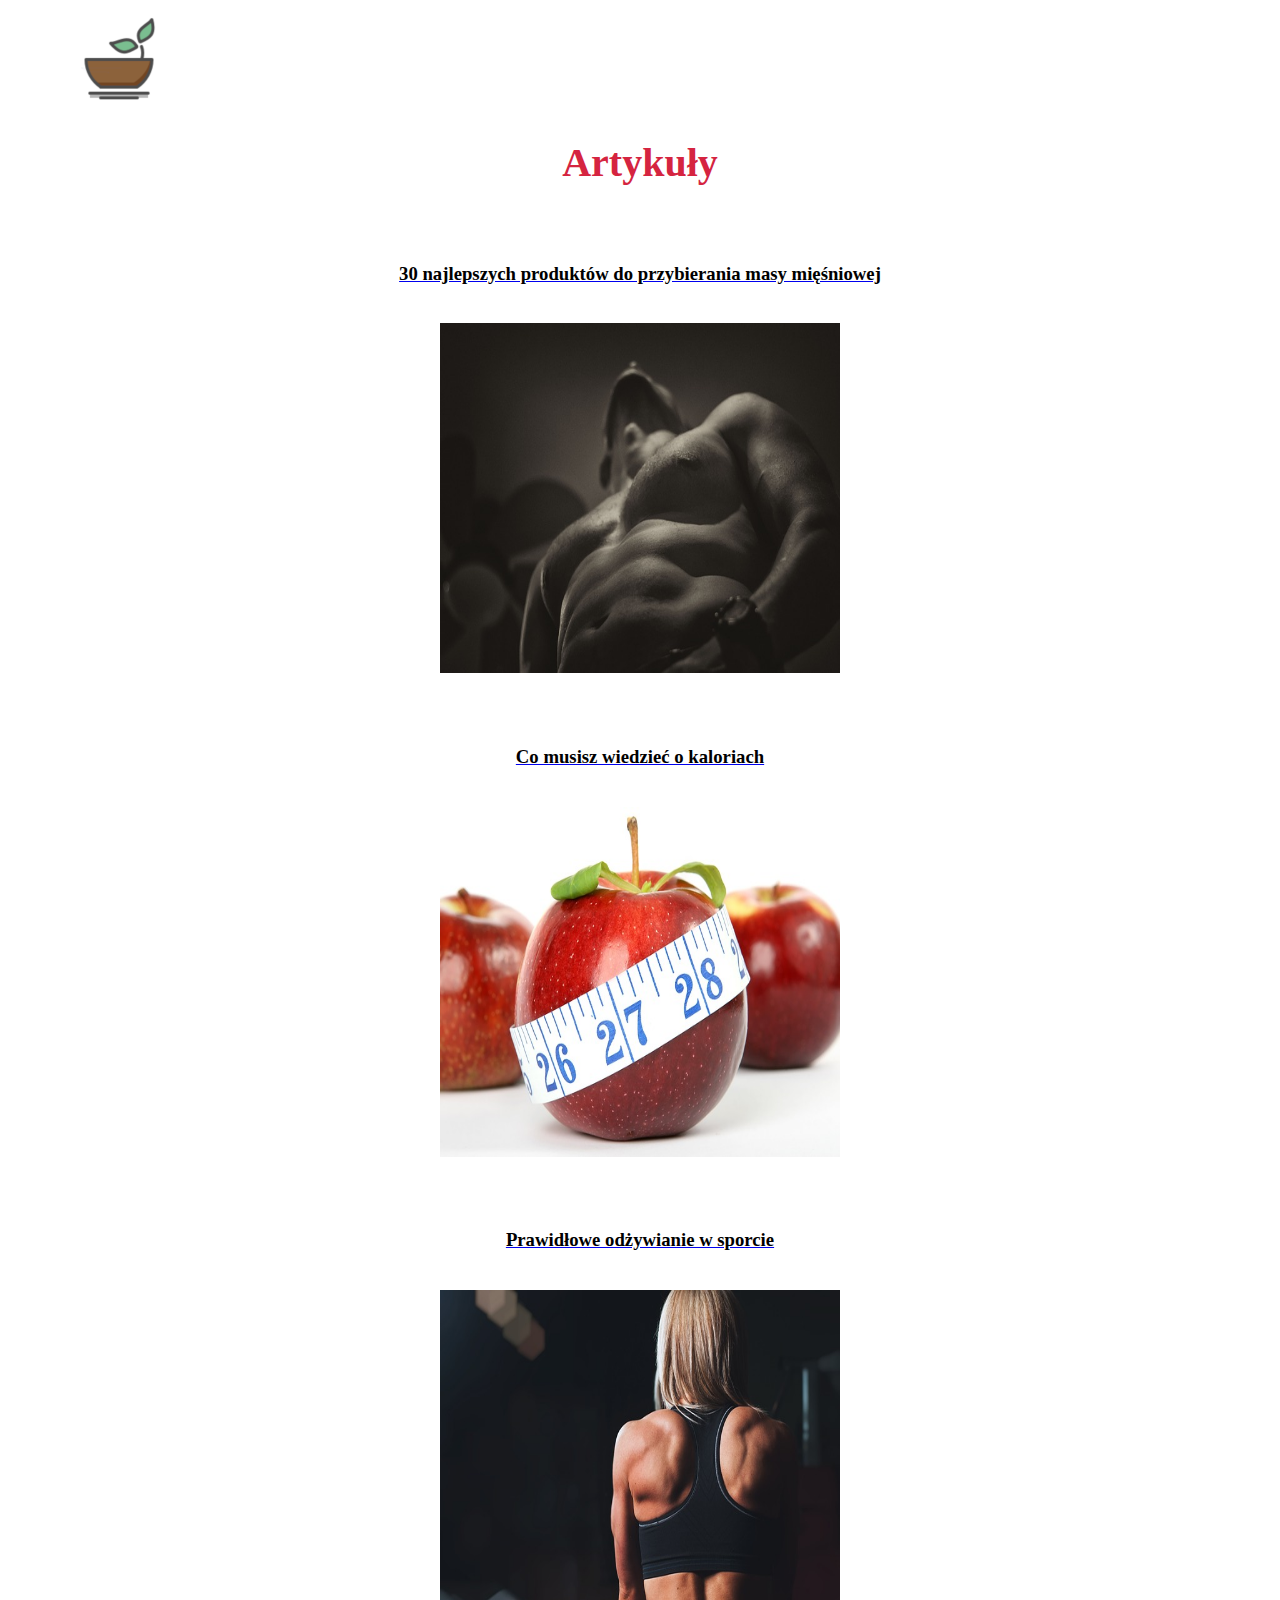
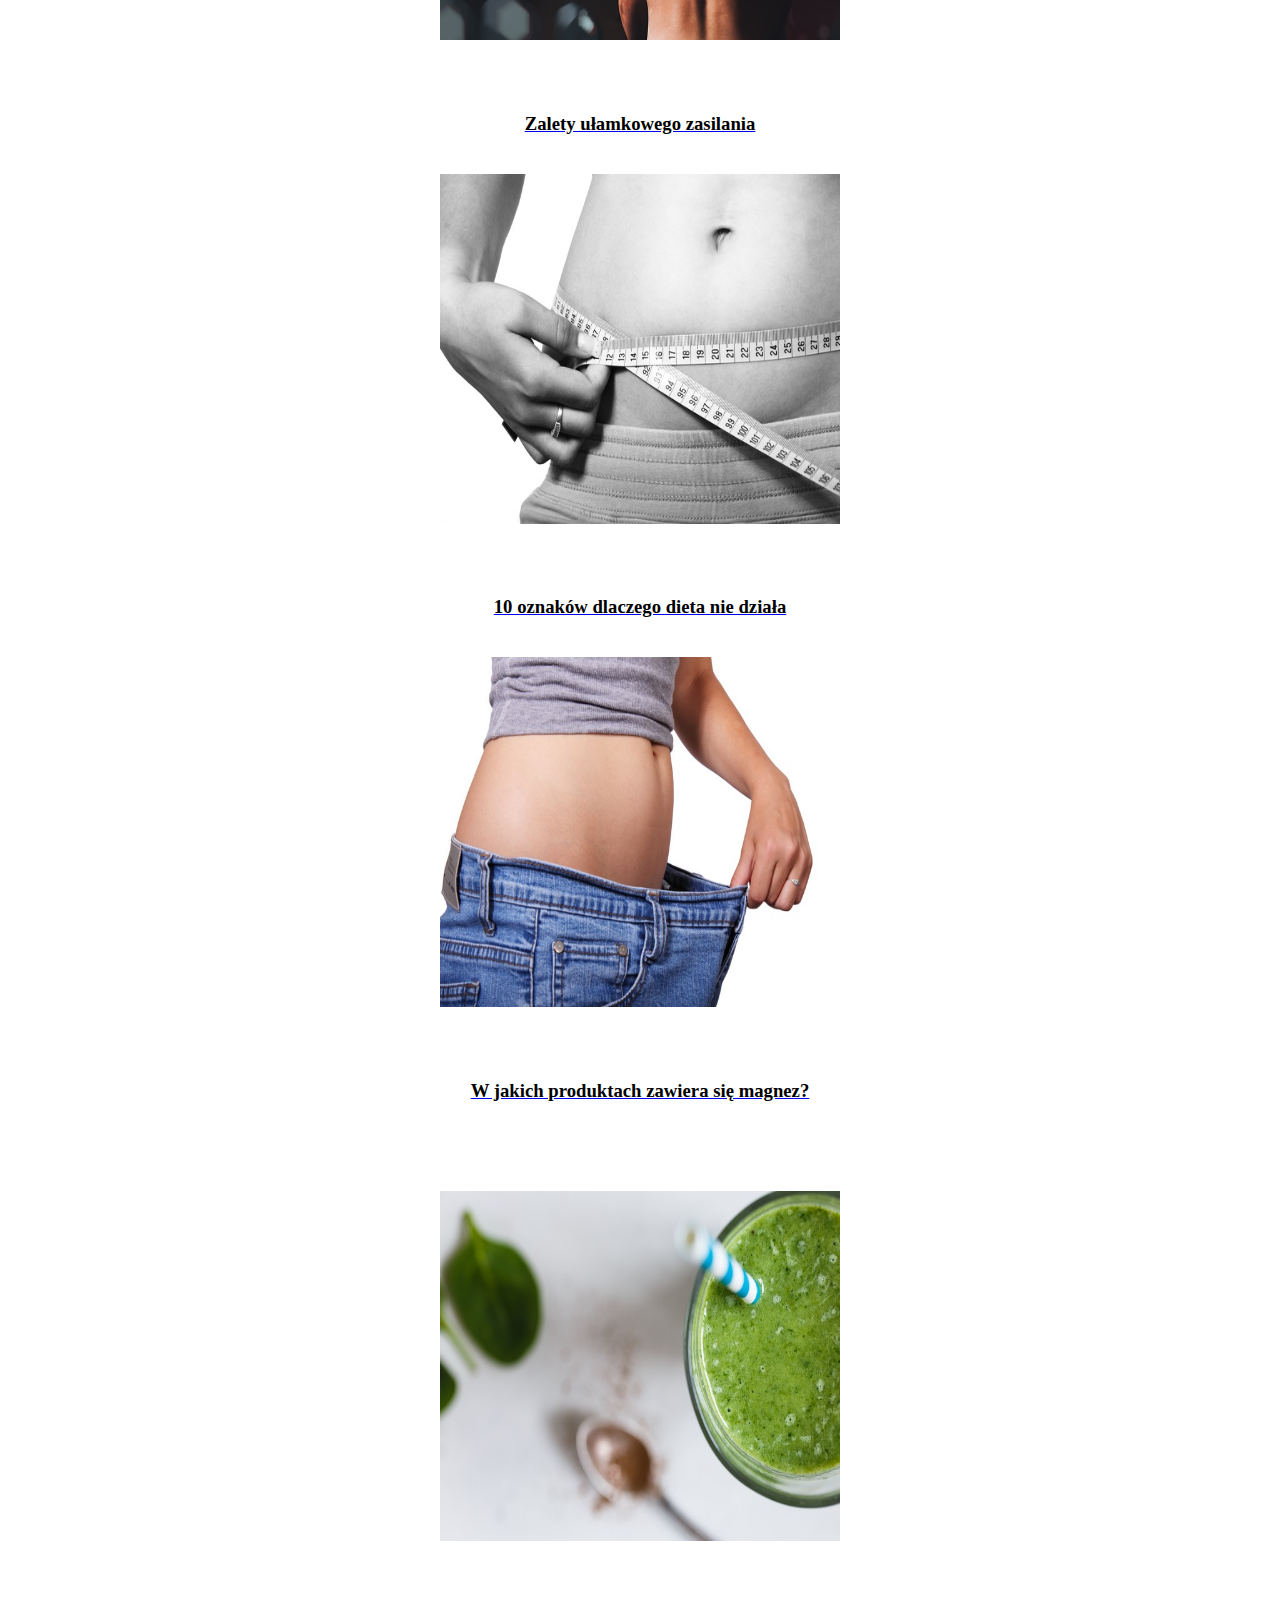
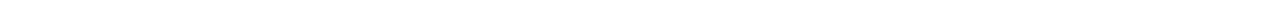
<file: target/classes/static/art.html>
<!DOCTYPE html>
<html lang="pl">
<head>
    <meta charset="UTF-8">
    <title>Artykuły</title>
    <meta http-equiv="Content-Type" content="text/html; charset=UTF-8" />


    <script>function view(n) {
        style = document.getElementById(n).style;
        style.display = (style.display == 'block') ? 'none' : 'block';
    }</script>
    <style>
        body {background-color: #ffffff;}
        h1 {

            font-size:  250%;
            color:#d52440;
        }
        h2{
            color: black;
        }
        p {

            font-size: 150%;
        }
        h3{
            color:black;
        }

    </style>

</head>
<body>
<div id="header-wrapper">
    <div id="header" class="container">
        <div id="logo">
            <img src="images/logo.png">
        </div>

    </div>
</div>
<center><h1>Artykuły</h1></center>

<center> <div class="text">
    <a href="#hidden2" onclick="view('hidden2'); return false"><h3 style="padding-bottom: 20px; padding-top: 50px;">30 najlepszych produktów do przybierania masy mięśniowej</h3></a>
    <div id="hidden2" style="display: none;">



        <p><ol>
        <li><b>1.</b> Nasiona słonnecznika.
            Po pierwsze, nasiona — doskonałe źródło białka. Po drugie, pełno w nich witaminy E, ważnego elementu zasilania do zestawu masy mięśniowej. Ten przeciwutleniacz zmniejsza wpływ wolnych rodników na mięśnie i który przyspiesza ich regenerację po treningu.</li>
        <li><b>2.</b>Makrela.
            Ryby, szczególnie bogata w omega-3 kwasy tłuszczowe.Jedna ryba zawiera 74 mg witaminy .Witamina ta jest najważniejszym składnikiem kolagenu, substancji niezbędnych dla mięśni .</li>
        <li><b>3.</b>. Kiwi.
            Kiwi — niezastąpione zasilanie dla mięśni. </li>
        <li><b>4.</b>Ananas.Zawiera bromelainę .Bromelaina zmniejsza bóle w mięśniach po treningu.</li>
        <li><b>5.</b> Jelenina.
            W mięsie jest pełne białka i witaminy B12, która wspomaga trawieniu tego samego białka. Dlatego do przybieraniu masy mięśniowej to pasuje idealnie. </li>
        <li><b>6.</b>Kawa.
            Kofeina może zwiększyć czas trwania treningu, zmniejszając ból mięśni. Alternatywą może być zielona herbata. </li>
        <li><b>7.</b>Wołowina.
            Mistrz zawartości aminokwasów wśród wszystkich gatunków mięsa. Również w nim sporo kreatyny, substancje, które — jeśli wierzyć kanadyjskim naukowcom — zwiększa masę mięśniową, jednocześnie zmniejszając tkanki tłuszczowej i zwiększa wytrzymałość.</li>
        <li><b>8.</b>Imbir.
            Ta przyprawa — jeden z najsilniejszych naturalnych środków przeciwbólowych.Działa nie gorzej aspiryny, a dla zdrowia wyraźnie zdrowsze.</li>
        <li><b>9.</b> Jogurt naturalny.</li>
        <li><b>10.</b> Kurkuma.
            Kurkumina  przyczynia się do powstawania i wzrostu nowych komórek, co pomaga regenerować mięśnie po nieuniknionych podczas treningu mikrourazów. </li>
        <li><b>11.</b>Ogórek.Pamiętaj: to właśnie w skórce tego warzywa znajdują się substancje, wchodzące w skład tkanki łącznej twojego organizmu.
        </li>
        <li><b>12.</b>Mleko czekoladowe.
            Po pierwsze, wcale ci nie budować przyzwoite mięśnie bez mocnych kości, którym niezbędny jest wapń. </li>
        <li><b>13.</b>Kasza gryczana.
            Węglowodanów jest mniej, niż w innych zbożach, ale wiele aminokwasów dla wzrostu mięśni. Plus substancje, które wzmacniają układ krwionośny. </li>
        <li><b>14.</b>Migdał.
            W migdałach zawiera się forma witaminy E. Jak już powiedzieliśmy wcześniej, on pomaga mięśniom szybciej się regenerować po treningu</li>
        <li><b>15.</b>Sok z wiśni.
            Wiśnia — jeden z najlepszych naturalnych środków przeciwbólowych.</li>
        <li><b>16.</b>Pianki cukrowe. Kiedy bardzo chce się słodkiego — nie trzeba sobie odmawiać.Wśród deserów ten — jeden z najlepszych. Najmniej kalorii, minimum tłuszczu i przyzwoita ilość białka. </li>
        <li><b>17.</b>Rzeżucha.
            Sałatka jest dosłownie naszpikowany witaminą c i żelazem — elementem, niezbędne dla wzrostu mięśni. </li>
        <li><b>18.</b>Hałwa.Sezam jest bogaty cynkiem, który odgrywa dużą rolę w rozwoju tkanki komórkowej i syntezie białka. </li>
        <li><b>19.</b>Jaja.
            W jajach w pełni potrzebnego ci białka — ale to jednak nie nowość. Oprócz białka, są bogate witaminą D</li>
        <li><b>20.</b>Tuńczyk.
            Tuńczyk jest czystym, stuprocentowym białkiem, bez żadnych zbędnych dodatków. </li>
        <li><b>21.</b> Papaja.
            Tropikalny owoc zawiera substancję o nazwie papaina, która przyczynia się do rozpadu spożywanego białka.</li>
        <li><b>22.</b>Papryka. Duża zawartość witaminy C.Im bardziej czerwona papryka, tym więcej  witaminy.</li>
        <li><b>23.</b>Śledź.
            Ryba -mistrz zawartości kreatyny. </li>
        <li><b>24.</b> Soczewica.
            Zawartość białka 26%.Jest w niej mnóstwo żelaza i cynku, zajmujących ważne miejsce w systemach zasilania sportowców.</li>
        <li><b>25.</b> Pasta.
            Makaron z kurczakiem.Makaron to jedno z najlepszych źródeł węglowodanów.One uzupełniają zapasy energii.</li>
        <li><b>26.</b>Szparag.
            Szparagi — jeden z mistrzów zawartości białka wśród warzyw (do 5%).</li>
        <li><b>27.</b>Porośnięta pszenica.Doskonałe źródło chromu, potrzebnego komórkom do lepszego wchłaniania glukozy — głównego źródła energii.</li>
        <li><b>28.</b>Spirulina.
            Ta zielona alga w 65% składa się z białka. Jest w niej mnóstwo beta-karotenu, zapewniającym odbudowę mięśni po treningu.</li>
        <li><b>29.</b> Woda mineralna bez gazu.
            Mięśnie w 80% składają się z wody, bez niej się nie obejdzie.</li>
        <li><b>30.</b> Indyk.
            Najmniej tłuszczu, do 50% białka od całkowitej wagi tuszy plus tyle samo fosforu, ile w rybach.</li>


    </ol></p></div>
</div></center>
<center><img src="images/4.jpg" width="400" height="350" style="padding-bottom: 50px"></center>
<center> <div class="text">
    <a href="#hidden3" onclick="view('hidden3'); return false"><h3 style="padding-bottom: 20px;">Co musisz wiedzieć o kaloriach</h3></a>
    <div id="hidden3" style="display: none;">



        <p><center><b>Co to jest kaloria?</b></center>

        W nauce kaloria to jednostka miary energii. Jest ona równa ilości ciepła potrzebnego do podniesienia temperatury 1 grama wody o 1 stopień Celsjusza.

        Wykorzystujemy tą jednostkę, aby obliczyć ilość energii zawartej w jedzeniu i napojach. Energia jest niezbędna do ruchu, aktywności i fizjologicznych procesów zachodzących wewnątrz naszego ciała. Im więcej spożywamy kalorii, tym więcej nasz organizm zmuszony je odkładać i przechowywane w postaci tłuszczu.
        <center><b>Ile kalorii trzeba człowiekowi?</b></center>
        Ilość potrzebnych człowiekowi kalorii zależy od wieku, wielkości ciała i poziomu aktywności. Większość młodzież i osoby dorosłe powinny spożywać od 1500 do 2500 kalorii dziennie. Im jesteś starszy i większy, tym więcej kalorii potrzebujesz, aby utrzymać wagę.

        Jeśli chcesz przytyć, to kalorii potrzebujesz więcej. I, odpowiednio, jeśli chcesz schudnąć, to trzeba zmniejszyć spożycie kalorii lub częściej ich spalić.<center><b>Jaki kalorie mają wpływ na wagę?</b></center>
        W 450 gramów tłuszczu zawiera się około 3500 kalorii. Odpowiednio, dla utraty 450 gramów tłuszczu, trzeba spalić 3500 kalorii. Jeśli codziennie będziesz jeść 500 kalorii mniej niż zwykle, to w rezultacie można zresetować 450 gramów tłuszczu w ciągu tygodnia. Ciekawe jest to, że wraz ze spadkiem wagi, stopniowo zmniejsza się zapotrzebowanie organizmu na kalorie.
        </p>
    </div>
</div></center>
<center><img src="images/1.jpg" width="400" height="350" style="padding-bottom: 50px"></center>


<center> <div class="text">
    <a href="#hidden4" onclick="view('hidden4'); return false"><h3 style="padding-bottom: 20px;">
        Prawidłowe odżywianie w sporcie</h3></a>
    <div id="hidden4" style="display: none;">



        <center><p style="font-size: 110%;">Aby schudnąć za pomocą sportu, należy jeszcze i prawidłowo się odżywiać. Organizm nie musi cierpieć z powodu niedoboru składników pokarmowych, a u ciebie musi być w pełni sił dla wyczerpujących ćwiczeń i po nich, aby prowadzić zwykły tryb życia.
            U zawodowych sportowców specjalny tryb zasilania. A jednak ogólne zasady żywienia pozostają takie same:

            <center><ol><li>1.Nie dopuszcza się całkowita lub częściowa głodówka podczas uprawiania sportu, to będzie wyczerpywać organizm, nie powodując ile jakieś widoczne rezultaty.</li>
                <li>2.Przede wszystkim, przy zmianie zasilania skonsultować się z trenerem lub lekarzem sportowym, wiedzą, jakie zmiany w diecie należy wprowadzać.</li>
                <li>3.Ważne jest, aby unikać przejadania się i jedzenie w pośpiechu.</li>
                <li>4.Podczas jedzenia należy skoncentrować się na procesie posiłku, a nie na rozmowach lub oglądania telewizji.</li>
                <li>5.Jedz w tym czasie, kiedy naprawdę chcesz jeść.</li></ol></center><center><b>Opracowanie trybu zasilania z uprawianiem sportu.</b></center>
            Ułóż swój plan dnia, biorąc pod uwagę czas i ilość treningów, a także swój czas pracy i wypoczynek.




            <center><b>Prawidłowe odżywianie</b></center>

            W ogólny tryb dnia wpisać harmonogram zasilania, biorąc pod uwagę, że przed treningiem potrzebujesz dodatkowej porcji białka. Za około 2-3 godziny przed wizytą na siłowni musi być białkowy posiłek. Ale jeśli twoja praca nie pozwala jeść normalnie, przed treningiem można zjeść owoce 30-40 minut, a po powrocie do domu, przez 1-2 godziny po treningu, zjeść więcej.

            Od razu po treningu organizm jest jeszcze zajęty dezintegrując pozostałości substancji zapasowych, wychodzących z mięśni, a jedzenie jest dla niego zbyt dużym obciążeniem. Trzeba dać organizmowi odpocząć i dojść do siebie.
            Do ćwiczeń potrzebna jest energia, która pochodzi z glukozy. Ale glukozę można uzyskać z prostych węglowodanów – cukrów i pieczenia, czekolady i napojów gazowanych, a można wyjmować ją powoli, ale pewnie, zbóż, owoców, ryżu lub fasoli.

            Oddaj w żywieniu pierwszeństwo skomplikowanym węglowodanów do minimuma zmniejszając ilość cukrów prostych. To pomoże puścić całą energię na pracę mięśni, a nie na odkładanie się nadmiaru tłuszczu.

            Jedz ułamkowej części, nie dopuszczając do interwałów w jedzeniu ponad 3 godziny, wtedy nie będziesz odczuwać głodu, bolesne, zjesz znacznie mniejszą porcję, i cała energia jedzenia pójdzie na potrzeby ciała</p></center></div>
</div></center>
<center><img src="images/3.jpg" width="400" height="350" style="padding-bottom: 50px"></center>
<center> <div class="text">
    <a href="#hidden5" onclick="view('hidden5'); return false"><h3 style="padding-bottom: 20px;">
        Zalety ułamkowego zasilania</h3></a>
    <div id="hidden5" style="display: none;">



        <p><center><b>Jak często należy jeść, aby schudnąć?</b></center>
        <center>Badania naukowe pokazują, że dla  odchudzanie i utrzymanie wagi, ważne jest przede wszystkim całkowite zużycie kalorii dziennie, a nie częstotliwość posiłków. W rzeczywistości, jeśli zaczniesz jeść 5 razy dziennie, to możesz jeść prawie dwa razy więcej, niż przy 3-x jednorazowym spisaniu na straty zasilaniu. W końcu kluczową rolę odgrywa wielkość porcji i to, jakie pokarmy można spożywać.Na przykład, węglowodany o wysokim indeksie glikemicznym (przede wszystkim jest to cukier, słodycze, wypieki i produkty z białej mąki) szybko podnoszą poziom glukozy we krwi — jednak spadek tego poziomu przez kilka godzin prowadzi do powstania uczucia słabości, odbieranego przez wielu za głód. Właśnie to sprawia, że stara się schudnąć człowieka znowu i znowu szukać "słodki" przekąskę.
            Na przykład, węglowodany o wysokim indeksie glikemicznym (przede wszystkim jest to cukier, słodycze, wypieki i produkty z białej mąki) szybko podnoszą poziom glukozy we krwi — jednak spadek tego poziomu przez kilka godzin prowadzi do powstania uczucia słabości, odbieranego przez wielu za głód. Właśnie to sprawia, że stara się schudnąć człowieka znowu i znowu szukać "słodki" przekąskę.</center><center><b>Ile trzeba zjeść na raz i w ciągu dnia?
    </b></center><center>Jeśli chcesz schudnąć, to w ciągu dnia należy jeść łącznie około 1800-2000 kalorii — co jest całkiem realne przy zasilaniu trzy razy dziennie, a wysokości części w 600-700 kalorii. Najlepiej każdy posiłek powinien składać się z 20-25 g tłuszczu (30% kalorii), 30 g białka i 70-80 g odpowiednich węglowodanów.
        Jednak aktywnym fizycznie mężczyznam do przybierania masy mięśniowej trzeba jeść nie mniej 2700-2900 kcal dziennie — w tym przypadku naprawdę lepiej brać jedzenie 5-6 razy dziennie, a nie próbować pomieścić kalorii w trzy posiłku. Przy tym jak najmniej połowa kalorii powinna przypadać na śniadanie i obiad, a duża część węglowodanów — zasilany bezpośrednio po treningu siłowego.</center><center><b>Dlaczego jedzenie 5 razy dziennie pomaga schudnąć?</b></center><center>Mimo, że nauka nie może polecić dokładną liczbę korzystnych dla zdrowia lub odchudzanie liczbę posiłków w ciągu dnia, w większości przypadków zasilanie małymi porcjami (czyli 5 razy dziennie) naprawdę pomaga pozbyć się nadwagi. Jednak prawdziwa przyczyna tkwi tylko w tym, że taki tryb żywienia sprawia, że ściśle monitorować dietę.

        Mówiąc prostym językiem, typowe danie fast food zawiera do 700-900 kcal, co zupełnie nie pasuje do logiki "małej porcji" — dokładnie tak, jak pizza przed telewizorem lub połowa ciasta czekoladowego  po obfitej kolacji. Jeśli naprawdę łatwiej jeść po 5-7 razy dziennie i kontrolować kalorie w podobny sposób — to na pewno może pomóc schudnąć.</center></p></div>
</div></center>
<center><img src="images/2.jpg" width="400" height="350" style="padding-bottom: 50px"></center>
<center> <div class="text">
    <a href="#hidden6" onclick="view('hidden6'); return false"><h3 style="padding-bottom: 20px;">10 oznaków dlaczego dieta nie działa</h3></a>
    <div id="hidden6" style="display: none;">



        <p><center><ol>
        <li><b>1. Ciągle chce się jeść.</b>Jeśli ciężko skupić się na wszystkim, oprócz myśli o jedzeniu, to znaczy organizm głoduje. Regularne niedożywienie spowalnia metabolizm, od którego bezpośrednio zależy utrata zbędnych centymetrów. Zwiększ dzienną normę spożycia kalorii, w przeciwnym razie odchudzanie sie okaze przyrost masy ciała.</li>
        <li><b>2. W ogóle nie chce się jeść.</b>Całkowita utrata apetytu — też niepokojący sygnał. Ciągłe tłumienie uczucia głodu powoduje awarię w działaniu hormonów.Aby przywrócić równowagę, zmień dietę i włączyć w niego kaloryczne produkty.</li>
        <li><b>3. Złe samopoczucie.</b>Bóle i zawroty głowy nie muszą towarzyszyć diety. Złe samopoczucie to wynik braku składników odżywczych. Przy pojawieniu się dolegliwości natychmiast rozcieńczyć diety bogatymi  witaminami produktów.</li>
        <li><b>4. Szybkie zmęczenie.</b>Organizm wymaga więcej kawy. To wszystko to wynik niedoboru białka i witamin D i B12. Zazwyczaj problem jest rozwiązany dodatkiem do diety produktów mięsnych.</li>
        <li><b>5. Zapomninie i drażliwość.</b>Cierpisz na lęk i obawy, małe codzienne stresy wyprowadzają z równowagi, zapominasz, co chciałeś zrobić... Poważne problemy z emocjonalną sferą powoduje niedobór witamin, białek i tłuszczów. Włącz do diety produkty bogate w potrzebne organizmowi substancje.</li>
        <li><b>6. Problemy z trawieniem.</b>Problemy z trawieniem, w tym alergie pokarmowe, sygnalizują, że  trzeba przestać — ona ci nie pasuje. Zaburzenia żołądka i różne bóle wynikają z niezrównoważonej diety. Skontaktuj się ze specjalistą, aby ułożyć indywidualną dietę.</li>
        <li><b>7. Waga nie spada.</b>Długotrwałe ograniczenie organizmu prowadzi do spowolnienia metabolizmu. Zakłócony metabolizm zaczyna przygotowywać się do głodu i zbiera wszystko, co można uzyskać, w formie tkanki tłuszczowej w talii, biodrach i innych częściach ciała. Aby prowadzić metabolizm w porządku, pozwól sobie na trochę naruszać dietę w ciągu kilku tygodni</li>
        <li><b>8. Trudnie zasnąć.</b>Głód nie powinnien utrudniać twój sen. Zapomnij o metodzie "wypić 2 szklanki wody i zasnąć, dopóki żołądek nie zrozumie oszustwa" i zmień dietę. </li>
        <li><b>9. Pojawiły się problemy z wyglądem.</b>Dieta nie działa lub działa bardzo słabo, jeśli zaczynają się łamać paznokcie, włosy nie błyszczą i masz problemy ze skórą. Zmęczona, sucha skóra sygnalizuje o małej ilości kalorii, a zmiana koloru twarzy — o braku składników odżywczych.</li>
        <li><b>10. Zimne ręce.</b>Wśród tych, którzy siedzą na diecie, skarga na zimne dłonie — jedna z najczęstszych. W odpowiedzi na nią każdy specjalista doradzi  wzbogacić dietę produktami zawierającymi tłuszcze. </li>

    </ol></center></p></div>
    <center><img src="images/5.jpg" width="400" height="350" style="padding-bottom: 50px"></center>
</div></center>
<center> <div class="text">
    <a href="#hidden7" onclick="view('hidden7'); return false"><h3 style="padding-bottom: 20px;">W jakich produktach zawiera się magnez?</h3></a>
    <div id="hidden7" style="display: none;">



        <p><center><ol>
        <li><center><b>Ciemna czekolada</b></center>


            Jest bardzo dobrym źródłem magnezu, który jeszcze i pyszne! W nim aż 64 mg minerału na 28 gramów produktu. Poza tym, to jest dobre dla zdrowia jelitu, serca . Jeśli im się nie angażować, to czekolada przyniesie wyłącznie korzyści twojemu organizmowi i żadnych zbędnych kilogramów!</li>
        <li><center><b>Awokado</b></center>
            Jeden owoc zawiera 58 mg magnezu! </li>
        <li><center><b>Orzech</b></center>
            Szczególnie bogate  magnezem migdały i orzechy nerkowce.</li>
        <li><center><b>Ziarno</b></center>Szczególnie przydatne będą nasiona lnu, dyni i chia.</li>
        <li><center><b>Zieleń</b></center>Najwięcej magnezu znajduje się w kapuście i szpinaku. Produkty te nadają się praktycznie w każdych problemach, bo ilość witamin i minerałów w nich trudne do przecenienia.</li>

    </ol></center></p></div>
</div></center>
<center><img src="images/6.jpg" width="400" height="350" style="padding-bottom: 50px; padding-top: 50px;"> </center>



</body>
</html>
</file>
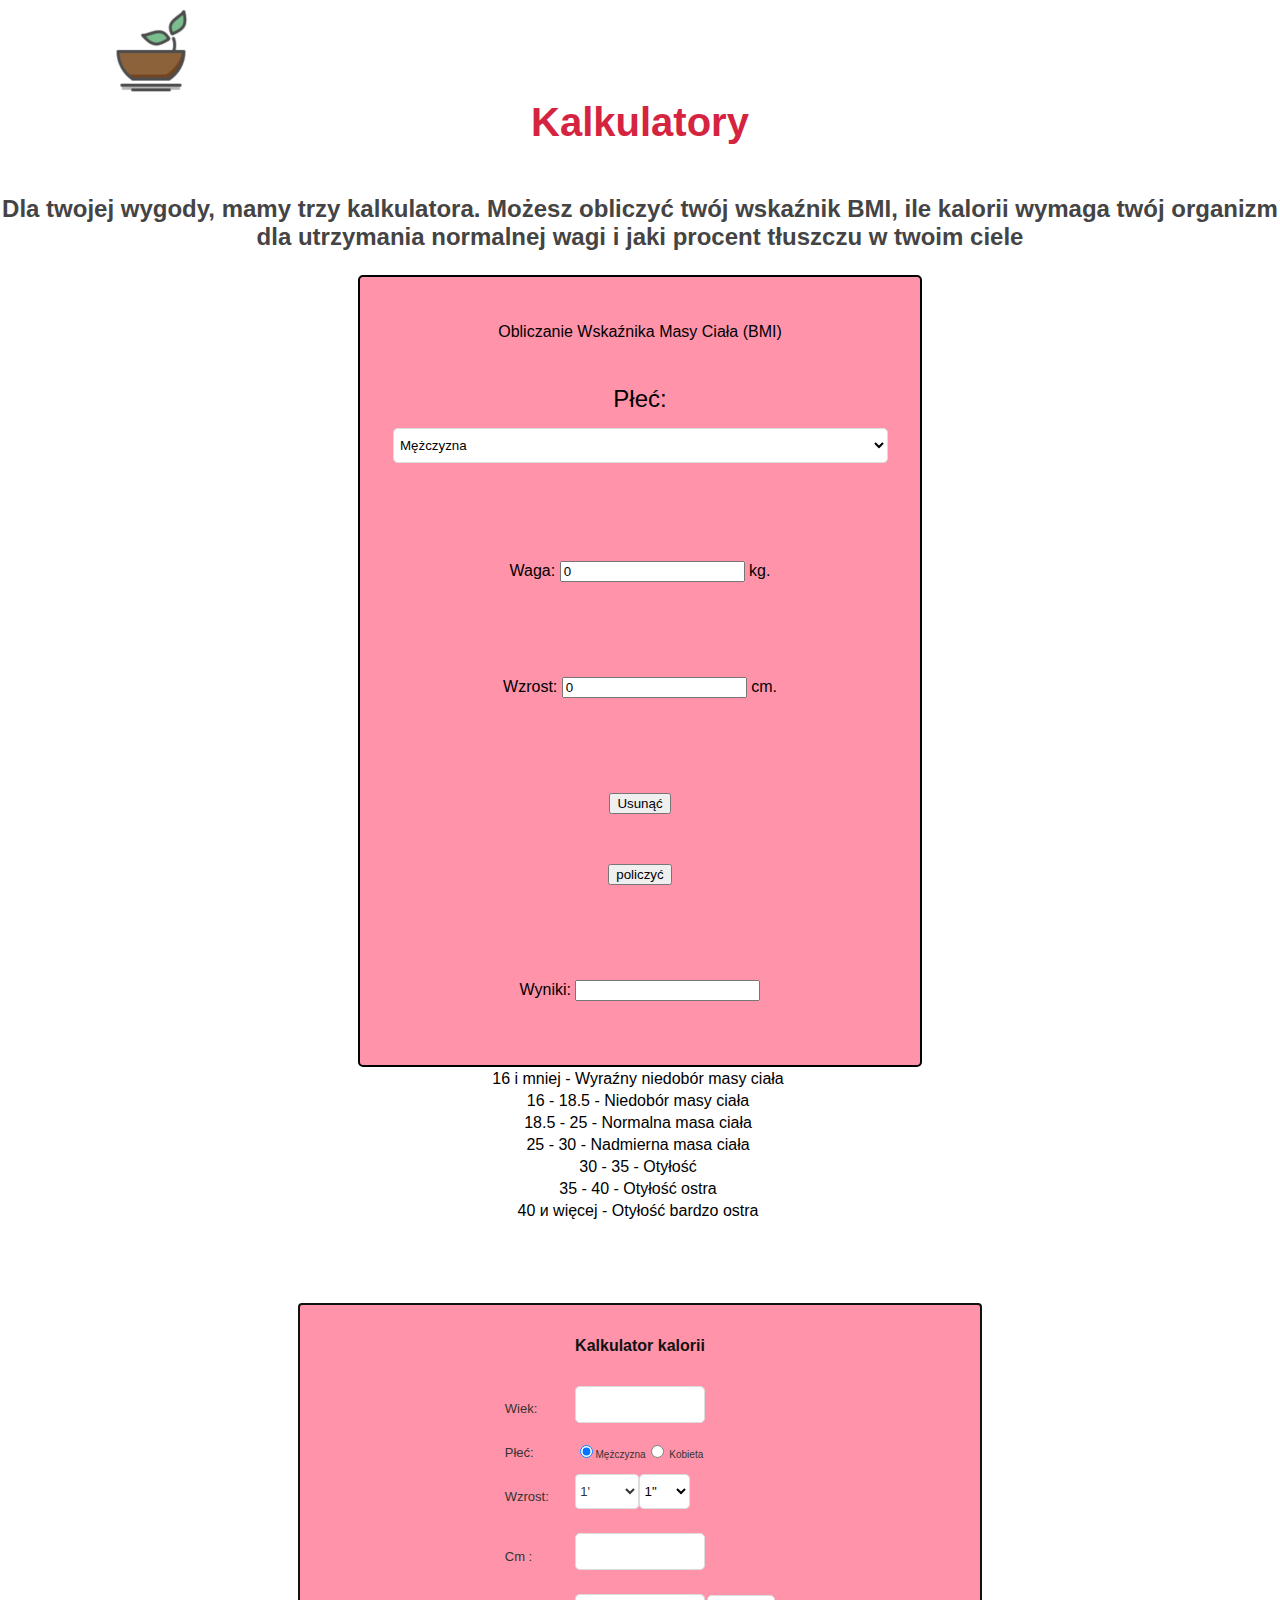
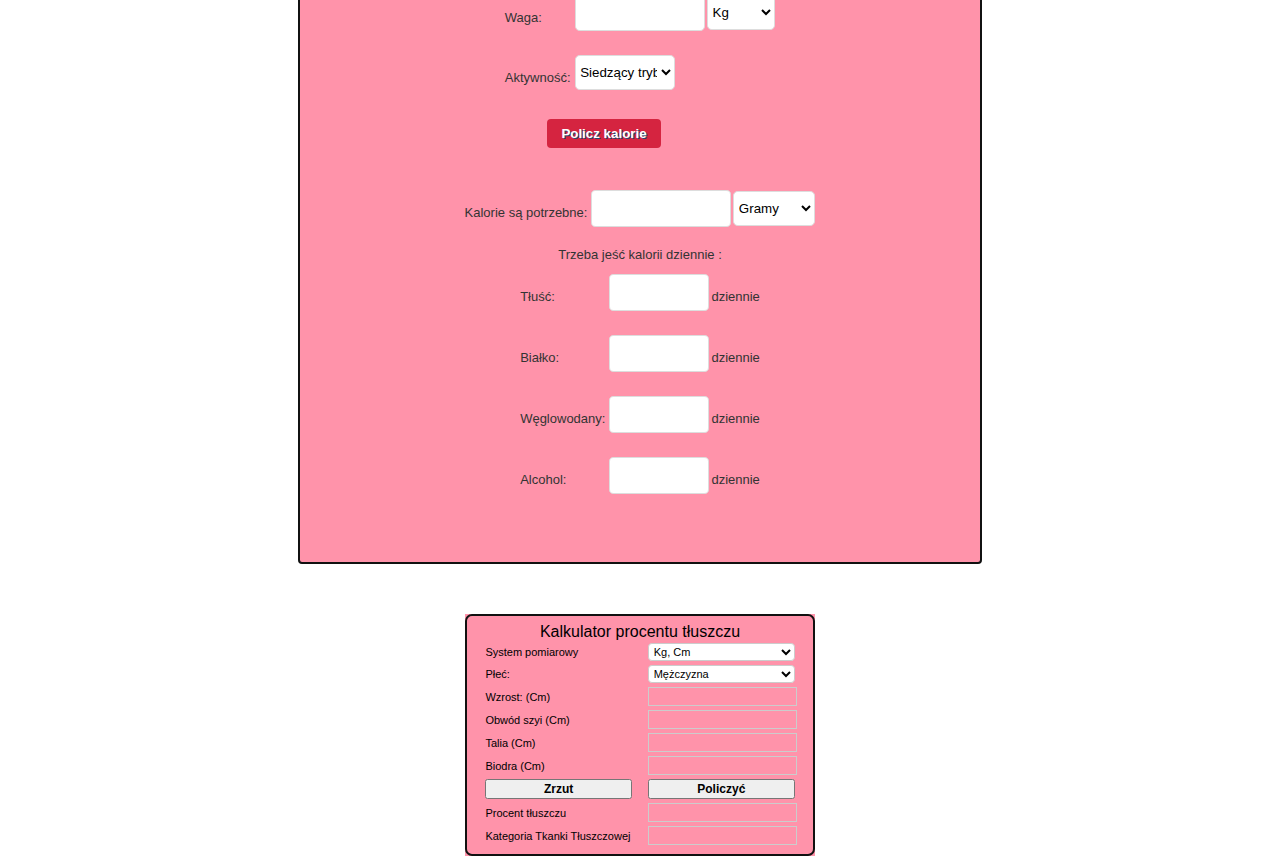
<file: target/classes/static/kalkulatory.html>
<!DOCTYPE html>
<html lang="pl">
<head>
    <meta charset="UTF-8">
    <title>Kalkulatory</title>
    <link href="stylekal.css" rel="stylesheet" type="text/css" media="all" />

    <style>
        body {background-color: #ffffff;}
        h1 {

            font-size:  250%;
            color:#d52440;
        }
        p {

            font-size: 150%;
        }

    </style>

    
    <script>
        var ITM = function (){
            var myform = document.forms.myform;
            var a = parseFloat(myform.a.value);
            var b = parseFloat(myform.b.value);
            myform.res.value = a/((b*b)/100)*100;

            var trs = tbl.querySelectorAll('tr');
            trs.forEach(function(i){
                i.style.backgroundColor = '';
                var minW = i.getAttribute('minw');
                var maxW = i.getAttribute('maxw');
                if(myform.res.value > minW && myform.res.value < maxW)
                    i.style.backgroundColor = 'green';
            })
        };
        /*2*/
        var cneed;
        var fneed;
        var crneed;
        var pneed;
        var aneed;
        var fd;
        function cc()
        {
            var age=parseInt(document.getElementById("age").value);
            var wtype=document.getElementById("wtype").value;
            var foot=parseInt(document.getElementById("foot").value);
            var inch=parseInt(document.getElementById("inch").value);
            var cm =document.getElementById("cen").value;
            var weight=document.getElementById("weight").value;
            if (age!='' && cm!='' && weight!='') {
                if (wtype=="pounds")
                {weight=parseInt(weight);
                    weight=Math.round(weight/2.2046);
                }
                var loa=document.getElementById("loa").value;
                if(document.getElementById("gen").checked)
                {
                    fd=(10*weight)+(6.25*cm)-(5*age)+5;
                }
                else
                {
                    fd=(10*weight)+(6.25*cm)-(5*age)-161;
                }
                switch(loa)
                {
                    case "1":
                        cneed=fd*1.2;
                        break;
                    case "2":
                        cneed=fd*1.375
                        break;
                    case "3":
                        cneed=fd*1.53;
                        break;
                    case "4":
                        cneed=fd*1.725;
                        break;
                    case "5":
                        cneed=fd*1.9;
                        break;
                }
                cneed=Math.floor(cneed);
//cneed1=Math.floor(cneed*0.0353);
                fneed=Math.floor((cneed*0.25)/9);
                if (wtype=="pounds")
                {
                    fneed=Math.floor(fneed*0.0353);
//fneed=fneed*0.0022 ;
                }
                pneed=Math.floor((cneed*0.25)/4);
                if (wtype=="pounds")
                {
                    pneed=Math.floor(pneed*0.0353);
                }
                crneed=Math.floor((cneed*0.25)/4);
                if (wtype=="pounds")
                {
                    crneed=Math.floor(crneed*0.0353);
                }
                aneed=Math.floor((cneed*0.25)/7);
                if (wtype=="pounds")
                {
                    aneed=Math.floor(aneed*0.0353);
                }
                document.getElementById("rc").value=" "+cneed;
                document.getElementById("rf").value=" "+fneed;
                document.getElementById("rp").value=" "+pneed;
                document.getElementById("rh").value=" "+crneed;
                document.getElementById("ra").value=" "+aneed;
                document.getElementById("l1").innerHTML="grams";
                document.getElementById("l2").innerHTML="grams";
                document.getElementById("l3").innerHTML="grams";
                document.getElementById("l4").innerHTML="grams";
                var caltype=document.getElementById("caltype").value;
                if (caltype=='g') {
                    document.getElementById("l1").innerHTML="grams";
                    document.getElementById("l2").innerHTML="grams";
                    document.getElementById("l3").innerHTML="grams";
                    document.getElementById("l4").innerHTML="grams";
                }
                if (wtype=="pounds")
                {
                    fat1 = fneed * 0.0022 ;
                    pro1 = pneed * 0.0022 ;
                    car1 = crneed * 0.0022 ;
                    alh1 = aneed * 0.0022 ;
                    fat1=fat1.toFixed(3);
                    pro1 = pro1.toFixed(3);
                    car1 = car1.toFixed(3);
                    alh1 = alh1.toFixed(3);
                    document.getElementById("rf").value=" "+fat1;
                    document.getElementById("rp").value=" "+pro1;
                    document.getElementById("rh").value=" "+car1;
                    document.getElementById("ra").value=" "+alh1;
                    document.getElementById("l1").innerHTML="lbs";
                    document.getElementById("l2").innerHTML="lbs";
                    document.getElementById("l3").innerHTML="lbs";
                    document.getElementById("l4").innerHTML="lbs";
                }
                if (caltype=='pounds') {
                    fat1 = fneed * 0.0022 ;
                    pro1 = pneed * 0.0022 ;
                    car1 = crneed * 0.0022 ;
                    alh1 = aneed * 0.0022 ;
                    fat1=fat1.toFixed(3);
                    pro1 = pro1.toFixed(3);
                    car1 = car1.toFixed(3);
                    alh1 = alh1.toFixed(3);
                    document.getElementById("rf").value=" "+fat1;
                    document.getElementById("rp").value=" "+pro1;
                    document.getElementById("rh").value=" "+car1;
                    document.getElementById("ra").value=" "+alh1;
                    document.getElementById("l1").innerHTML="lbs";
                    document.getElementById("l2").innerHTML="lbs";
                    document.getElementById("l3").innerHTML="lbs";
                    document.getElementById("l4").innerHTML="lbs";
                }
                if (caltype=='kg') {
                    fat2 = fneed / 1000;
                    pro2 = pneed / 1000;
                    car2 = crneed / 1000;
                    alh2 = aneed / 1000;
                    fat2=fat2.toFixed(3);
                    pro2 = pro2.toFixed(3);
                    car2 = car2.toFixed(3);
                    alh2 = alh2.toFixed(3);
                    document.getElementById("rf").value=" "+fat2;
                    document.getElementById("rp").value=" "+pro2;
                    document.getElementById("rh").value=" "+car2;
                    document.getElementById("ra").value=" "+alh2;
                    document.getElementById("l1").innerHTML="kilogram";
                    document.getElementById("l2").innerHTML="kilogram";
                    document.getElementById("l3").innerHTML="kilogram";
                    document.getElementById("l4").innerHTML="kilogram";
                }
            }
            else{
                alert("Please fill your details properly!");
            }
        }
        function con(num)
        {
            var hc=parseInt(num.value);
            var hi=hc/2.54;
            var hf=Math.floor(hi/12);
            var ri=Math.round(hi%12);
            if(hc>40 && hc<=210)
            {
                document.getElementById("foot").value=hf;
            }
            document.getElementById("inch").value=ri;
        }
        function hcon()
        {
            var hf=parseInt(document.getElementById("foot").value);
            var hi=parseInt(document.getElementById("inch").value);
            var hc;
            hc=Math.round((hf*30.48)+(hi*2.54));
            document.getElementById("cen").value=hc;
        }
        function cknum(event,num)
        {var kc;
            if(window.event)
            {
                kc=event.keyCode;
            }
            else
            {
                kc=event.which;
            }
            var a=num.value;
            if(kc==48)
            {
                if(a=="")
                {
                    return false;
                }
                else
                {
                    return true;
                }
            }if (kc!=8 && kc!=0)
        {
            if (kc<49||kc>57)
            {
                return false;
            }
        }
        }
        function isNumberKey(id)
        {var no=eval('"'+id+'"');var number= document.getElementById(no).value; if(!number.match(/^[0-9\.]+$/) && number !=""){number = number.substring(0,number.length-1);document.getElementById(id).value = number;}
        }
        function convert() {
            var age=parseInt(document.getElementById("age").value);
            var cm =document.getElementById("cen").value;
            var weight=document.getElementById("weight").value;
            if (age!='' && cm!='' && weight!='') {
                var caltype=document.getElementById("caltype").value;
                var fat = document.getElementById("rf").value;
                var pro = document.getElementById("rp").value;
                var car = document.getElementById("rh").value;
                var alh = document.getElementById("ra").value;
                if (caltype=='g') {
                    document.getElementById("rc").value=" "+cneed;
                    document.getElementById("rf").value=" "+fneed;
                    document.getElementById("rp").value=" "+pneed;
                    document.getElementById("rh").value=" "+crneed;
                    document.getElementById("ra").value=" "+aneed;
                    document.getElementById("l1").innerHTML="grams";
                    document.getElementById("l2").innerHTML="grams";
                    document.getElementById("l3").innerHTML="grams";
                    document.getElementById("l4").innerHTML="grams";
                }
                if (caltype=='pounds') {
                    fat1 = fneed * 0.0022 ;
                    pro1 = pneed * 0.0022 ;
                    car1 = crneed * 0.0022 ;
                    alh1 = aneed * 0.0022 ;
                    fat1=fat1.toFixed(3);
                    pro1 = pro1.toFixed(3);
                    car1 = car1.toFixed(3);
                    alh1 = alh1.toFixed(3);
                    document.getElementById("rf").value=" "+fat1;
                    document.getElementById("rp").value=" "+pro1;
                    document.getElementById("rh").value=" "+car1;
                    document.getElementById("ra").value=" "+alh1;
                    document.getElementById("l1").innerHTML="lbs";
                    document.getElementById("l2").innerHTML="lbs";
                    document.getElementById("l3").innerHTML="lbs";
                    document.getElementById("l4").innerHTML="lbs";
                }
                if (caltype=='kg') {
                    fat2 = fneed / 1000;
                    pro2 = pneed / 1000;
                    car2 = crneed / 1000;
                    alh2 = aneed / 1000;
                    fat2=fat2.toFixed(3);
                    pro2 = pro2.toFixed(3);
                    car2 = car2.toFixed(3);
                    alh2 = alh2.toFixed(3);
                    document.getElementById("rf").value=" "+fat2;
                    document.getElementById("rp").value=" "+pro2;
                    document.getElementById("rh").value=" "+car2;
                    document.getElementById("ra").value=" "+alh2;
                    document.getElementById("l1").innerHTML="kilogram";
                    document.getElementById("l2").innerHTML="kilogram";
                    document.getElementById("l3").innerHTML="kilogram";
                    document.getElementById("l4").innerHTML="kilogram";
                }
            }
            else{
                alert("Please fill your details properly!");
            }
        }
        function chk(){
            var sds = document.getElementById('dum');
            if(sds == null){alert("You are using a free package.\n You are not allowed to remove the tag.\n");
                document.getElementById("tab").style.visibility="hidden";
            }
            var sdss = document.getElementById("dumdiv");
            if(sdss == null){alert("You are using a free package.\n You are not allowed to remove the tag.\n");}
        }
        window.onload=chk;
        /*3*/
        var $=function( id ){return document.getElementById(id);};
        function msystem(){if($('msf').value=='metric'){$('thf').innerHTML=' (Cms)';$('tneck').innerHTML=' (Cms)';$('twaist').innerHTML=' (Cms)';$('thips').innerHTML=' (Cms)';}else{$('thf').innerHTML=' (inches)';$('tneck').innerHTML=' (inches)';$('twaist').innerHTML=' (inches)';$('thips').innerHTML=' (inches)';}}
        function bfat (){var ms=$('msf').value;var sex=$('sf').value;var height=$('hf').value;var neck=$('neck').value;var waist=$('waist').value;var hips=$('hips').value;var ibf;var bfc;if(height==null || height==0 || neck==null || neck==0 || waist==null || waist==0){$('bf').value="Pl. enter data.";}else{$('bf').value="";}
            if(ms=='metric'&&sex=='m'&&height>0&&waist>0&&neck> 0){ibf=Math.round((86.010*(Math.log(waist*1-neck*1)/Math.log(10))-70.041*(Math.log(height)/Math.log(10))+30.30*1)*100)/100;if(ibf<=5){bfc='Essential';}else if(ibf>5&&ibf<=17){bfc='Fit';}else if(ibf>17&&ibf<=25){bfc='Acceptable';}else if(ibf>25 ) {bfc='Obese';}$('bf').value=ibf+" % ";$('nbf').value=bfc;}
            else if(ms=='us'&&sex=='m'&&height>0&&waist>0&&neck> 0){ibf= Math.round((86.010*(Math.log(waist*1-neck*1)/Math.log(10))-70.041*(Math.log(height)/Math.log(10))+36.76*1)*100)/100;if(ibf<=5){bfc='Essential';}else if(ibf>5&&ibf<=17){bfc='Fit';}else if(ibf>17&&ibf<=25){bfc='Acceptable';}else if(ibf>25 ) {bfc='Obese';}$('bf').value=ibf+" % ";$('nbf').value=bfc;}
            else if(ms=='metric'&&sex=='f'&&height>0&&waist>0&&neck> 0){ibf= Math.round((163.205*(Math.log(waist*1+hips*1-neck*1)/Math.log(10))-97.684*(Math.log(height)/Math.log(10))-104.912*1)*100)/100;
                if(ibf<=15){bfc='Essential';}else if(ibf>15&&ibf<=24){bfc='Fit';}else if(ibf>24&&ibf<=31){bfc='Acceptable';}else if(ibf>31 ) {bfc='Obese';}$('bf').value=ibf+" % ";$('nbf').value=bfc;}else if(ms=='us'&&sex=='f'&&height>0&&waist>0&&neck> 0){ibf= Math.round((163.205*(Math.log(waist*1+hips*1-neck*1)/Math.log(10))-97.684*(Math.log(height)/Math.log(10))-78.387*1)*100)/100;
                if(ibf<=15){bfc='Essential';}else if(ibf>15&&ibf<=24){bfc='Fit';}else if(ibf>24&&ibf<=31){bfc='Acceptable';}else if(ibf>31 ) {bfc='Obese';}
                $('bf').value=ibf+" % ";$('nbf').value=bfc;}}
    </script>







</head>
<body>
<div id="header-wrapper">
    <div id="header" class="container">
        <div id="logo">
            <img src="images/logo.png">
        </div>

    </div>
</div>

<center><h1 style="margin-bottom: 50px;">Kalkulatory</h1></center>
<div style="text-align: center; width: auto; height: 80px"><h2><b>Dla twojej wygody, mamy trzy kalkulatora. Możesz obliczyć twój wskaźnik BMI, ile kalorii wymaga twój organizm dla utrzymania normalnej wagi i jaki procent tłuszczu w twoim ciele
</b></h2></div>

<center><div class="ibm" style="align:center; background: #ff93aa;"><p align="center"><font size="3" color="black" face="Arial">Obliczanie Wskaźnika Masy Ciała (BMI)<br>

    <form method=post id="myform">
    <p align="center">Płeć:
        <select name="itm">
            <option value="r1">Мężczyzna</option>
            <option value="r2">Kobieta</option>
        </select>
    <p align="center"><br><font size="3" color="black" face="Arial">Waga:  <input type="number" name="a" value=0 /> kg.
    <p align="center"><br><font size="3" color="black" face="Arial">Wzrost:  <input type="number" name="b" value=0 /> cm. <br>
    <p align="center"><br><input type="reset" value="Usunąć" />
    <p align="center"><input type="button" name="sum" value="policzyć" onClick="ITM()" />
    <p align="center"><br>Wyniki:  <input type="number" readonly="readonly" id="res" name="res"  />
        </form></div> </center>
<center><table id="tbl" style="text-align: center;">
    <tr minW="0.0" maxW="16.0">
        <td>16 i mniej -  Wyraźny niedobór masy ciała</td>
        <td></td>
    </tr>
    <tr minW="16.0" maxW="18.5">
        <td>16 - 18.5 - Niedobór masy ciała </td>
        <td></td>
    </tr>
    <tr minW="18.5" maxW="25.0">
        <td>18.5 - 25 - Normalna masa ciała </td>
        <td></td>
    </tr>
    <tr minW="25.0" maxW="30.0">
        <td>25 - 30 - Nadmierna masa ciała</td>
        <td></td>
    </tr>
    <tr minW="30.0" maxW="35.0">
        <td>30 - 35 - Otyłość</td>
        <td></td>
    </tr>
    <tr minW="35.0" maxW="40.0">
        <td>35 - 40 - Otyłość ostra</td>
        <td></td>
    </tr>
    <tr minW="40.0" maxW="99999.0">
        <td> 40 и więcej - Otyłość bardzo ostra</td>
        <td></td>
    </tr>
</table></center>
<center><div class='resp_code' align='center' style=" margin-bottom: 50px; margin-top: 80px;padding-bottom: 50px;background: #ff93aa;">
    <table id ='tab' align='center' cellspacing='0' cellpadding='0' style="width:100%;">
        <tr><td align=center><br><b>Kalkulator kalorii</b><br><br><form name="frm" action="" class='frms noborders'><table>
            <tr>
                <td style="color: #333; font-size:13px;">Wiek:</td>
                <td><input type="text" name="age" id="age" align="left" size="3" maxlength="2" onkeypress="return cknum(event,age)"></td>
                <td><font color="#333" size="2"></font></td>
            </tr>
            <tr>
                <td style="color: #333; font-size:13px;">Płeć:</td>
                <td><input type="radio" name="gen" id="gen" checked><font color="#333" size="0.7">Mężczyzna</font><input type="radio" name="gen" id="gen"><font color="#333" size="0.7"> Kobieta</font></td>
            </tr>
            <tr>
                <td style="color: #333; font-size:13px;">Wzrost:</td>
                <td><select style="color: #333; font-size:13px;width:50%;"  name="foot"  id="foot" onchange="hcon()"><option value="1">1'</option><option value="2">2'</option><option value="3">3'</option><option value="4">4'</option><option value="5">5'</option><option value="6">6'</option><option value="7">7'</option></select><select style='width:40%;'name="inch" id="inch" onchange="hcon()"><option value="1">1"</option><option value="2">2"</option><option value="3">3"</option><option value="4">4"</option><option value="5">5"</option><option value="6">6"</option><option value="7">7"</option><option value="8">8"</option><option value="9">9"</option><option value="10">10"</option><option value="11">11"</option></select></td>
            </tr>
            <tr>
                <td style="color: #333; font-size:13px;">Cm :</td>
                <td><input type="text" name="cen" id="cen" size="4" onkeyup="con(cen)"></td>
            </tr>
            <tr>
                <td style="color: #333; font-size:13px;">Waga:</td>
                <td><input type="text" name="weight" id="weight" maxlength="3" size="3" onkeyup="isNumberKey(this.id)"></td>
                <td><select name="wtype" id="wtype"><option value="kg">Kg</option><option value="pounds">Poundy</option></select></td>
            </tr>
            <tr>
                <td style="color: #333; font-size:13px;">Aktywność:</td><td><select style='width:100px;' name="loa" id="loa"><option value="1">Siedzący tryb życia</option><option value="2">Słaba aktywność</option><option value="3">umiarkowana aktywność</option><option value="4">wysoka aktywność </option><option value="5">bardzo wysoka aktywność</option></select></td>
            </tr>
            <tr>
                <td colspan='2' align="center"><input class='blue_button' style="background: #d52440;" type="button" value="Policz kalorie" onclick="cc()"><span id="dumdiv" align="center" style=" font-size: 10px;color: #dadada;"><a id="dum" style="padding-right:0px; text-decoration:none;color: green;text-align:center;" ></a></span></td>
            </tr>
        </table>
        </form>
            <br><table align="center" border="0" class="frms noborders"><caption></caption><tr><td align="right" style="color: #333; font-size:13px;">Kalorie są potrzebne:</td><td><input type="text" id="rc" style="font-size:13px;" size="15" readonly></td>
                <td><select name="caltype" id="caltype" onChange="convert()"><option value="g">Gramy</option><option value="kg">Kilogramy</option></select></td>
            </tr>
            </table>
            <div style="color: #333; font-size:13px;">Trzeba jeść kalorii dziennie :</div>
            <table class="frms noborders"><tr><td style="color: #333; font-size:13px;">Tłuść:</td>
                <td style="color: #333; font-size:13px;"><input type="text" id="rf" style="font-size:13px;" size="10" readonly></td>
                <td><font color="#333" size="2" style='float:right'><label id="l1"></label> dziennie</font></td>
            </tr>
                <tr>
                    <td style="color: #333; font-size:13px;">Białko:</td><td style="color: #333; font-size:13px;"><input type="text" id="rp" style="font-size:13px;" size="10" readonly></td><td><font color="#333" size="2" style='float:right'><label id="l2"></label>dziennie</font></td>
                </tr>
                <tr>
                    <td style="color: #333; font-size:13px;">Węglowodany:</td><td style="color: #333; font-size:13px;"><input type="text" id="rh" style="font-size:13px;" size="10" readonly></td>
                    <td><font color="#333" size="2" style='float:right'><label id="l3"></label> dziennie</font></td>
                </tr>
                <tr>
                    <td style="color: #333; font-size:13px;">Alcohol:</td><td style="color: #333; font-size:13px;"><input type="text" id="ra" style="font-size:13px;" size="10" readonly></td><td><font color="#333" size="2" style='float:right'><label id="l4"></label>dziennie</font></td>
                </tr>
            </table>
        </tr>
        </td>
    </table>
</div>
</center>
<center>
    <div id='outer' style="padding-bottom: 0px;background: #ff93aa;">
        <div id='cover'><b>Kalkulator procentu tłuszczu</b><form name=fp><table class='main'><col class='w60'><col class='w60'>
            <tr>
                <td>System pomiarowy<td><select id='msf' onchange='msystem();'><option value='metric'> Kg, Cm <option value='us'>US (lbs, inches)</select><tr><td>Płeć:<td><select id='sf'><option value='m'>Mężczyzna<option value='f'>Kobieta</select>
            <tr>
                <td>Wzrost: <span id='thf'>(Cm)</span>
                <td><input id='hf'><tr><td>Obwód szyi<span id='tneck'> (Cm)</span>
                <td><input id='neck'><tr><td>Talia <span id='twaist'>(Cm)</span>
                <td><input id='waist'><tr><td>Biodra <span id='thips'>(Cm)</span><td><input id='hips'>
            <tr>
                <td><button type='reset'>Zrzut</button><td><button type='button' onclick='bfat();'>Policzyć</button><tr><td>Procent tłuszczu</td><td><input id='bf' class='op'>
            <tr>

                <td>Kategoria Tkanki Tłuszczowej</td>
                <td><input id='nbf' class=op><tr><td colspan=2 class='ac'></tr></table></form></div></div></center>
<div id="footer" class="container">
    <p></p>
</div>

</body>
</html>
</file>
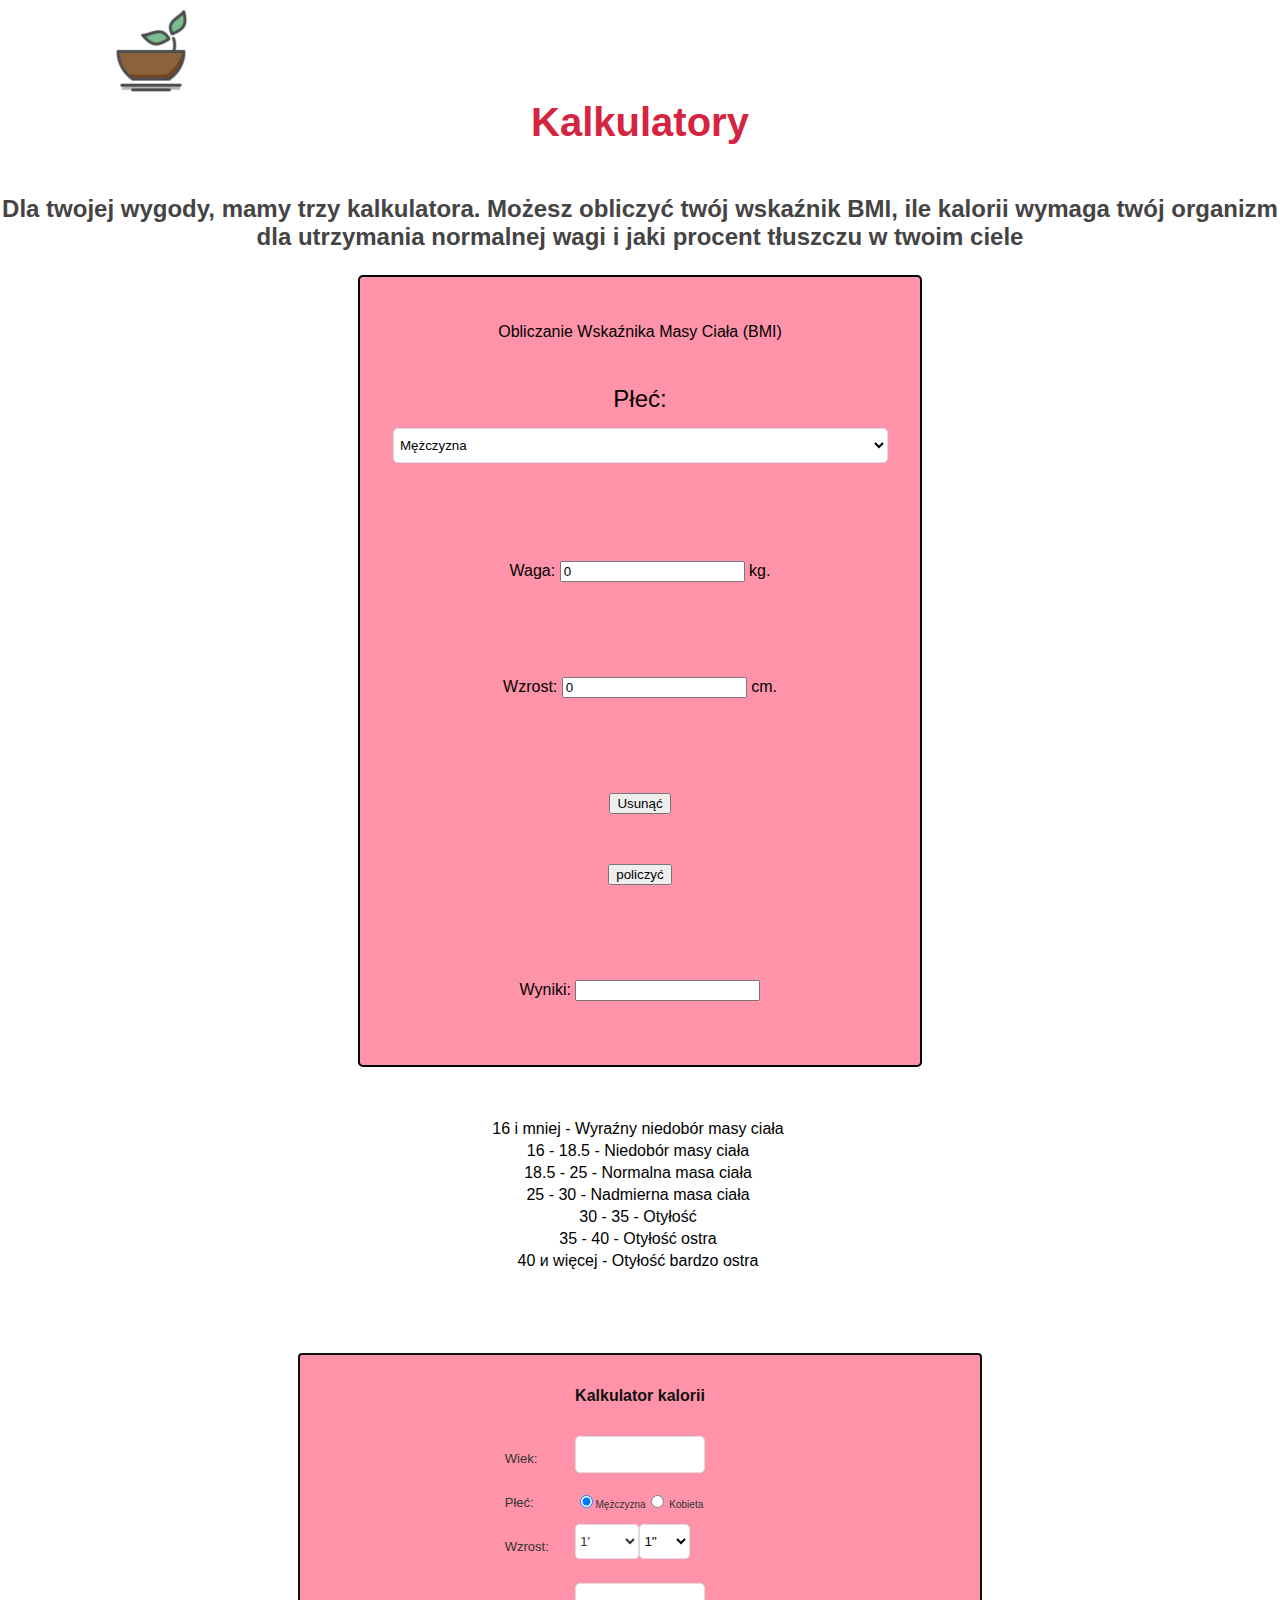
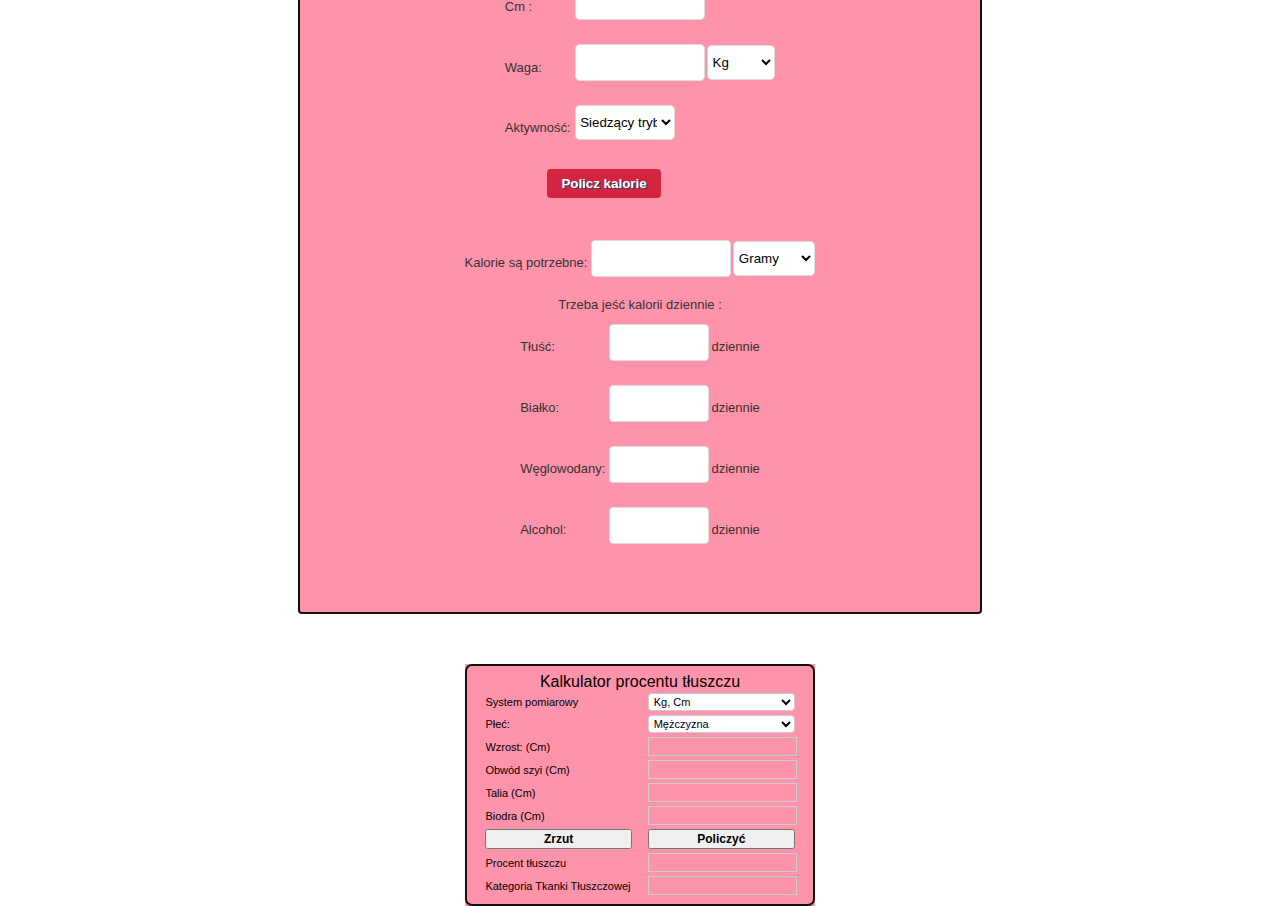
<file: target/classes/templates/kalkulatory.html>
<!DOCTYPE html>
<html lang="pl">
<head>
    <meta charset="UTF-8">
    <title>Kalkulatory</title>
    <link href="stylekal.css" rel="stylesheet" type="text/css" media="all" />

    <style>
        body {background-color: #ffffff;}
        h1 {

            font-size:  250%;
            color:#d52440;
        }
        p {

            font-size: 150%;
        }

    </style>

    
    <script>
        var ITM = function (){
            var myform = document.forms.myform;
            var a = parseFloat(myform.a.value);
            var b = parseFloat(myform.b.value);
            myform.res.value = a/((b*b)/100)*100;

            var trs = tbl.querySelectorAll('tr');
            trs.forEach(function(i){
                i.style.backgroundColor = '';
                var minW = i.getAttribute('minw');
                var maxW = i.getAttribute('maxw');
                if(myform.res.value > minW && myform.res.value < maxW)
                    i.style.backgroundColor = 'green';
            })
        };
        /*2*/
        var cneed;
        var fneed;
        var crneed;
        var pneed;
        var aneed;
        var fd;
        function cc()
        {
            var age=parseInt(document.getElementById("age").value);
            var wtype=document.getElementById("wtype").value;
            var foot=parseInt(document.getElementById("foot").value);
            var inch=parseInt(document.getElementById("inch").value);
            var cm =document.getElementById("cen").value;
            var weight=document.getElementById("weight").value;
            if (age!='' && cm!='' && weight!='') {
                if (wtype=="pounds")
                {weight=parseInt(weight);
                    weight=Math.round(weight/2.2046);
                }
                var loa=document.getElementById("loa").value;
                if(document.getElementById("gen").checked)
                {
                    fd=(10*weight)+(6.25*cm)-(5*age)+5;
                }
                else
                {
                    fd=(10*weight)+(6.25*cm)-(5*age)-161;
                }
                switch(loa)
                {
                    case "1":
                        cneed=fd*1.2;
                        break;
                    case "2":
                        cneed=fd*1.375
                        break;
                    case "3":
                        cneed=fd*1.53;
                        break;
                    case "4":
                        cneed=fd*1.725;
                        break;
                    case "5":
                        cneed=fd*1.9;
                        break;
                }
                cneed=Math.floor(cneed);

                fneed=Math.floor((cneed*0.25)/9);
                if (wtype=="pounds")
                {
                    fneed=Math.floor(fneed*0.0353);

                }
                pneed=Math.floor((cneed*0.25)/4);
                if (wtype=="pounds")
                {
                    pneed=Math.floor(pneed*0.0353);
                }
                crneed=Math.floor((cneed*0.25)/4);
                if (wtype=="pounds")
                {
                    crneed=Math.floor(crneed*0.0353);
                }
                aneed=Math.floor((cneed*0.25)/7);
                if (wtype=="pounds")
                {
                    aneed=Math.floor(aneed*0.0353);
                }
                document.getElementById("rc").value=" "+cneed;
                document.getElementById("rf").value=" "+fneed;
                document.getElementById("rp").value=" "+pneed;
                document.getElementById("rh").value=" "+crneed;
                document.getElementById("ra").value=" "+aneed;
                document.getElementById("l1").innerHTML="grams";
                document.getElementById("l2").innerHTML="grams";
                document.getElementById("l3").innerHTML="grams";
                document.getElementById("l4").innerHTML="grams";
                var caltype=document.getElementById("caltype").value;
                if (caltype=='g') {
                    document.getElementById("l1").innerHTML="grams";
                    document.getElementById("l2").innerHTML="grams";
                    document.getElementById("l3").innerHTML="grams";
                    document.getElementById("l4").innerHTML="grams";
                }
                if (wtype=="pounds")
                {
                    fat1 = fneed * 0.0022 ;
                    pro1 = pneed * 0.0022 ;
                    car1 = crneed * 0.0022 ;
                    alh1 = aneed * 0.0022 ;
                    fat1=fat1.toFixed(3);
                    pro1 = pro1.toFixed(3);
                    car1 = car1.toFixed(3);
                    alh1 = alh1.toFixed(3);
                    document.getElementById("rf").value=" "+fat1;
                    document.getElementById("rp").value=" "+pro1;
                    document.getElementById("rh").value=" "+car1;
                    document.getElementById("ra").value=" "+alh1;
                    document.getElementById("l1").innerHTML="lbs";
                    document.getElementById("l2").innerHTML="lbs";
                    document.getElementById("l3").innerHTML="lbs";
                    document.getElementById("l4").innerHTML="lbs";
                }
                if (caltype=='pounds') {
                    fat1 = fneed * 0.0022 ;
                    pro1 = pneed * 0.0022 ;
                    car1 = crneed * 0.0022 ;
                    alh1 = aneed * 0.0022 ;
                    fat1=fat1.toFixed(3);
                    pro1 = pro1.toFixed(3);
                    car1 = car1.toFixed(3);
                    alh1 = alh1.toFixed(3);
                    document.getElementById("rf").value=" "+fat1;
                    document.getElementById("rp").value=" "+pro1;
                    document.getElementById("rh").value=" "+car1;
                    document.getElementById("ra").value=" "+alh1;
                    document.getElementById("l1").innerHTML="lbs";
                    document.getElementById("l2").innerHTML="lbs";
                    document.getElementById("l3").innerHTML="lbs";
                    document.getElementById("l4").innerHTML="lbs";
                }
                if (caltype=='kg') {
                    fat2 = fneed / 1000;
                    pro2 = pneed / 1000;
                    car2 = crneed / 1000;
                    alh2 = aneed / 1000;
                    fat2=fat2.toFixed(3);
                    pro2 = pro2.toFixed(3);
                    car2 = car2.toFixed(3);
                    alh2 = alh2.toFixed(3);
                    document.getElementById("rf").value=" "+fat2;
                    document.getElementById("rp").value=" "+pro2;
                    document.getElementById("rh").value=" "+car2;
                    document.getElementById("ra").value=" "+alh2;
                    document.getElementById("l1").innerHTML="kilogram";
                    document.getElementById("l2").innerHTML="kilogram";
                    document.getElementById("l3").innerHTML="kilogram";
                    document.getElementById("l4").innerHTML="kilogram";
                }
            }
            else{
                alert("Proszę wypełnić swoje dane prawidłowo!");
            }
        }
        function con(num)
        {
            var hc=parseInt(num.value);
            var hi=hc/2.54;
            var hf=Math.floor(hi/12);
            var ri=Math.round(hi%12);
            if(hc>40 && hc<=210)
            {
                document.getElementById("foot").value=hf;
            }
            document.getElementById("inch").value=ri;
        }
        function hcon()
        {
            var hf=parseInt(document.getElementById("foot").value);
            var hi=parseInt(document.getElementById("inch").value);
            var hc;
            hc=Math.round((hf*30.48)+(hi*2.54));
            document.getElementById("cen").value=hc;
        }
        function cknum(event,num)
        {var kc;
            if(window.event)
            {
                kc=event.keyCode;
            }
            else
            {
                kc=event.which;
            }
            var a=num.value;
            if(kc==48)
            {
                if(a=="")
                {
                    return false;
                }
                else
                {
                    return true;
                }
            }if (kc!=8 && kc!=0)
        {
            if (kc<49||kc>57)
            {
                return false;
            }
        }
        }
        function isNumberKey(id)
        {var no=eval('"'+id+'"');var number= document.getElementById(no).value; if(!number.match(/^[0-9\.]+$/) && number !=""){number = number.substring(0,number.length-1);document.getElementById(id).value = number;}
        }
        function convert() {
            var age=parseInt(document.getElementById("age").value);
            var cm =document.getElementById("cen").value;
            var weight=document.getElementById("weight").value;
            if (age!='' && cm!='' && weight!='') {
                var caltype=document.getElementById("caltype").value;
                var fat = document.getElementById("rf").value;
                var pro = document.getElementById("rp").value;
                var car = document.getElementById("rh").value;
                var alh = document.getElementById("ra").value;
                if (caltype=='g') {
                    document.getElementById("rc").value=" "+cneed;
                    document.getElementById("rf").value=" "+fneed;
                    document.getElementById("rp").value=" "+pneed;
                    document.getElementById("rh").value=" "+crneed;
                    document.getElementById("ra").value=" "+aneed;
                    document.getElementById("l1").innerHTML="grams";
                    document.getElementById("l2").innerHTML="grams";
                    document.getElementById("l3").innerHTML="grams";
                    document.getElementById("l4").innerHTML="grams";
                }
                if (caltype=='pounds') {
                    fat1 = fneed * 0.0022 ;
                    pro1 = pneed * 0.0022 ;
                    car1 = crneed * 0.0022 ;
                    alh1 = aneed * 0.0022 ;
                    fat1=fat1.toFixed(3);
                    pro1 = pro1.toFixed(3);
                    car1 = car1.toFixed(3);
                    alh1 = alh1.toFixed(3);
                    document.getElementById("rf").value=" "+fat1;
                    document.getElementById("rp").value=" "+pro1;
                    document.getElementById("rh").value=" "+car1;
                    document.getElementById("ra").value=" "+alh1;
                    document.getElementById("l1").innerHTML="lbs";
                    document.getElementById("l2").innerHTML="lbs";
                    document.getElementById("l3").innerHTML="lbs";
                    document.getElementById("l4").innerHTML="lbs";
                }
                if (caltype=='kg') {
                    fat2 = fneed / 1000;
                    pro2 = pneed / 1000;
                    car2 = crneed / 1000;
                    alh2 = aneed / 1000;
                    fat2=fat2.toFixed(3);
                    pro2 = pro2.toFixed(3);
                    car2 = car2.toFixed(3);
                    alh2 = alh2.toFixed(3);
                    document.getElementById("rf").value=" "+fat2;
                    document.getElementById("rp").value=" "+pro2;
                    document.getElementById("rh").value=" "+car2;
                    document.getElementById("ra").value=" "+alh2;
                    document.getElementById("l1").innerHTML="kilogram";
                    document.getElementById("l2").innerHTML="kilogram";
                    document.getElementById("l3").innerHTML="kilogram";
                    document.getElementById("l4").innerHTML="kilogram";
                }
            }
            else{
                alert("Proszę wypełnić swoje dane prawidłowo!");
            }
        }
        function chk(){
            var sds = document.getElementById('dum');
            if(sds == null){alert();
                document.getElementById("tab").style.visibility="hidden";
            }
            var sdss = document.getElementById("dumdiv");
            if(sdss == null){alert();}
        }
        window.onload=chk;
        /*3*/
        var $=function( id ){return document.getElementById(id);};
        function msystem(){if($('msf').value=='metric'){$('thf').innerHTML=' (Cms)';$('tneck').innerHTML=' (Cms)';$('twaist').innerHTML=' (Cms)';$('thips').innerHTML=' (Cms)';}else{$('thf').innerHTML=' (inches)';$('tneck').innerHTML=' (inches)';$('twaist').innerHTML=' (inches)';$('thips').innerHTML=' (inches)';}}
        function bfat (){var ms=$('msf').value;var sex=$('sf').value;var height=$('hf').value;var neck=$('neck').value;var waist=$('waist').value;var hips=$('hips').value;var ibf;var bfc;if(height==null || height==0 || neck==null || neck==0 || waist==null || waist==0){$('bf').value="Pl. enter data.";}else{$('bf').value="";}
            if(ms=='metric'&&sex=='m'&&height>0&&waist>0&&neck> 0){ibf=Math.round((86.010*(Math.log(waist*1-neck*1)/Math.log(10))-70.041*(Math.log(height)/Math.log(10))+30.30*1)*100)/100;if(ibf<=5){bfc='Essential';}else if(ibf>5&&ibf<=17){bfc='Fit';}else if(ibf>17&&ibf<=25){bfc='Acceptable';}else if(ibf>25 ) {bfc='Obese';}$('bf').value=ibf+" % ";$('nbf').value=bfc;}
            else if(ms=='us'&&sex=='m'&&height>0&&waist>0&&neck> 0){ibf= Math.round((86.010*(Math.log(waist*1-neck*1)/Math.log(10))-70.041*(Math.log(height)/Math.log(10))+36.76*1)*100)/100;if(ibf<=5){bfc='Essential';}else if(ibf>5&&ibf<=17){bfc='Fit';}else if(ibf>17&&ibf<=25){bfc='Acceptable';}else if(ibf>25 ) {bfc='Obese';}$('bf').value=ibf+" % ";$('nbf').value=bfc;}
            else if(ms=='metric'&&sex=='f'&&height>0&&waist>0&&neck> 0){ibf= Math.round((163.205*(Math.log(waist*1+hips*1-neck*1)/Math.log(10))-97.684*(Math.log(height)/Math.log(10))-104.912*1)*100)/100;
                if(ibf<=15){bfc='Essential';}else if(ibf>15&&ibf<=24){bfc='Fit';}else if(ibf>24&&ibf<=31){bfc='Acceptable';}else if(ibf>31 ) {bfc='Obese';}$('bf').value=ibf+" % ";$('nbf').value=bfc;}else if(ms=='us'&&sex=='f'&&height>0&&waist>0&&neck> 0){ibf= Math.round((163.205*(Math.log(waist*1+hips*1-neck*1)/Math.log(10))-97.684*(Math.log(height)/Math.log(10))-78.387*1)*100)/100;
                if(ibf<=15){bfc='Essential';}else if(ibf>15&&ibf<=24){bfc='Fit';}else if(ibf>24&&ibf<=31){bfc='Acceptable';}else if(ibf>31 ) {bfc='Obese';}
                $('bf').value=ibf+" % ";$('nbf').value=bfc;}}
    </script>







</head>
<body>
<div id="header-wrapper">
    <div id="header" class="container">
        <div id="logo">
            <img src="../static/images/logo.png">
        </div>

    </div>
</div>

<center><h1 style="margin-bottom: 50px;">Kalkulatory</h1></center>
<div style="text-align: center; width: auto; height: 80px"><h2><b>Dla twojej wygody, mamy trzy kalkulatora. Możesz obliczyć twój wskaźnik BMI, ile kalorii wymaga twój organizm dla utrzymania normalnej wagi i jaki procent tłuszczu w twoim ciele
</b></h2></div>

<center><div class="ibm" style="align:center; background: #ff93aa; margin-left:200px; margin-right: 200px; margin-bottom: 50px;"><p align="center"><font size="3" color="black" face="Arial">Obliczanie Wskaźnika Masy Ciała (BMI)<br>

    <form method=post id="myform">
    <p align="center">Płeć:
        <select name="itm">
            <option value="r1">Мężczyzna</option>
            <option value="r2">Kobieta</option>
        </select>
    <p align="center"><br><font size="3" color="black" face="Arial">Waga:  <input type="number" name="a" value=0 /> kg.
    <p align="center"><br><font size="3" color="black" face="Arial">Wzrost:  <input type="number" name="b" value=0 /> cm. <br>
    <p align="center"><br><input type="reset" value="Usunąć" />
    <p align="center"><input type="button" name="sum" value="policzyć" onClick="ITM()" />
    <p align="center"><br>Wyniki:  <input type="number" readonly="readonly" id="res" name="res"  />
        </form></div> </center>
<center><table id="tbl" style="text-align: center;">
    <tr minW="0.0" maxW="16.0">
        <td>16 i mniej -  Wyraźny niedobór masy ciała</td>
        <td></td>
    </tr>
    <tr minW="16.0" maxW="18.5">
        <td>16 - 18.5 - Niedobór masy ciała </td>
        <td></td>
    </tr>
    <tr minW="18.5" maxW="25.0">
        <td>18.5 - 25 - Normalna masa ciała </td>
        <td></td>
    </tr>
    <tr minW="25.0" maxW="30.0">
        <td>25 - 30 - Nadmierna masa ciała</td>
        <td></td>
    </tr>
    <tr minW="30.0" maxW="35.0">
        <td>30 - 35 - Otyłość</td>
        <td></td>
    </tr>
    <tr minW="35.0" maxW="40.0">
        <td>35 - 40 - Otyłość ostra</td>
        <td></td>
    </tr>
    <tr minW="40.0" maxW="99999.0">
        <td> 40 и więcej - Otyłość bardzo ostra</td>
        <td></td>
    </tr>
</table>
</center>
<center><div class='resp_code' align='center' style=" margin-bottom: 50px; margin-top: 80px;padding-bottom: 50px; margin-left:200px; margin-right: 200px; background: #ff93aa;">
    <table id ='tab' align='center' cellspacing='0' cellpadding='0' style="width:100%;">
        <tr><td align=center><br><b>Kalkulator kalorii</b><br><br><form name="frm" action="" class='frms noborders'><table>
            <tr>
                <td style="color: #333; font-size:13px;">Wiek:</td>
                <td><input type="text" name="age" id="age" align="left" size="3" maxlength="2" onkeypress="return cknum(event,age)"></td>
                <td><font color="#333" size="2"></font></td>
            </tr>
            <tr>
                <td style="color: #333; font-size:13px;">Płeć:</td>
                <td><input type="radio" name="gen" id="gen" checked><font color="#333" size="0.7">Mężczyzna</font><input type="radio" name="gen" id="gen"><font color="#333" size="0.7"> Kobieta</font></td>
            </tr>
            <tr>
                <td style="color: #333; font-size:13px;">Wzrost:</td>
                <td><select style="color: #333; font-size:13px;width:50%;"  name="foot"  id="foot" onchange="hcon()"><option value="1">1'</option><option value="2">2'</option><option value="3">3'</option><option value="4">4'</option><option value="5">5'</option><option value="6">6'</option><option value="7">7'</option></select><select style='width:40%;'name="inch" id="inch" onchange="hcon()"><option value="1">1"</option><option value="2">2"</option><option value="3">3"</option><option value="4">4"</option><option value="5">5"</option><option value="6">6"</option><option value="7">7"</option><option value="8">8"</option><option value="9">9"</option><option value="10">10"</option><option value="11">11"</option></select></td>
            </tr>
            <tr>
                <td style="color: #333; font-size:13px;">Cm :</td>
                <td><input type="text" name="cen" id="cen" size="4" onkeyup="con(cen)"></td>
            </tr>
            <tr>
                <td style="color: #333; font-size:13px;">Waga:</td>
                <td><input type="text" name="weight" id="weight" maxlength="3" size="3" onkeyup="isNumberKey(this.id)"></td>
                <td><select name="wtype" id="wtype"><option value="kg">Kg</option><option value="pounds">Poundy</option></select></td>
            </tr>
            <tr>
                <td style="color: #333; font-size:13px;">Aktywność:</td><td><select style='width:100px;' name="loa" id="loa"><option value="1">Siedzący tryb życia</option><option value="2">Słaba aktywność</option><option value="3">umiarkowana aktywność</option><option value="4">wysoka aktywność </option><option value="5">bardzo wysoka aktywność</option></select></td>
            </tr>
            <tr>
                <td colspan='2' align="center"><input class='blue_button' style="background: #d52440;" type="button" value="Policz kalorie" onclick="cc()"><span id="dumdiv" align="center" style=" font-size: 10px;color: #dadada;"><a id="dum" style="padding-right:0px; text-decoration:none;color: green;text-align:center;" ></a></span></td>
            </tr>
        </table>
        </form>
            <br><table align="center" border="0" class="frms noborders"><caption></caption><tr><td align="right" style="color: #333; font-size:13px;">Kalorie są potrzebne:</td><td><input type="text" id="rc" style="font-size:13px;" size="15" readonly></td>
                <td><select name="caltype" id="caltype" onChange="convert()"><option value="g">Gramy</option><option value="kg">Kilogramy</option></select></td>
            </tr>
            </table>
            <div style="color: #333; font-size:13px;">Trzeba jeść kalorii dziennie :</div>
            <table class="frms noborders"><tr><td style="color: #333; font-size:13px;">Tłuść:</td>
                <td style="color: #333; font-size:13px;"><input type="text" id="rf" style="font-size:13px;" size="10" readonly></td>
                <td><font color="#333" size="2" style='float:right'><label id="l1"></label> dziennie</font></td>
            </tr>
                <tr>
                    <td style="color: #333; font-size:13px;">Białko:</td><td style="color: #333; font-size:13px;"><input type="text" id="rp" style="font-size:13px;" size="10" readonly></td><td><font color="#333" size="2" style='float:right'><label id="l2"></label>dziennie</font></td>
                </tr>
                <tr>
                    <td style="color: #333; font-size:13px;">Węglowodany:</td><td style="color: #333; font-size:13px;"><input type="text" id="rh" style="font-size:13px;" size="10" readonly></td>
                    <td><font color="#333" size="2" style='float:right'><label id="l3"></label> dziennie</font></td>
                </tr>
                <tr>
                    <td style="color: #333; font-size:13px;">Alcohol:</td><td style="color: #333; font-size:13px;"><input type="text" id="ra" style="font-size:13px;" size="10" readonly></td><td><font color="#333" size="2" style='float:right'><label id="l4"></label>dziennie</font></td>
                </tr>
            </table>
        </tr>
        </td>
    </table>
</div>
</center>
<center>
    <div id='outer' style="padding-bottom: 0px;background: #ff93aa;">
        <div id='cover' ><b>Kalkulator procentu tłuszczu</b><form name=fp><table class='main'><col class='w60'><col class='w60'>
            <tr>
                <td>System pomiarowy<td><select id='msf' onchange='msystem();'><option value='metric'> Kg, Cm <option value='us'>US (lbs, inches)</select><tr><td>Płeć:<td><select id='sf'><option value='m'>Mężczyzna<option value='f'>Kobieta</select>
            <tr>
                <td>Wzrost: <span id='thf'>(Cm)</span>
                <td><input id='hf'><tr><td>Obwód szyi<span id='tneck'> (Cm)</span>
                <td><input id='neck'><tr><td>Talia <span id='twaist'>(Cm)</span>
                <td><input id='waist'><tr><td>Biodra <span id='thips'>(Cm)</span><td><input id='hips'>
            <tr>
                <td><button type='reset'>Zrzut</button><td><button type='button' onclick='bfat();'>Policzyć</button><tr><td>Procent tłuszczu</td><td><input id='bf' class='op'>
            <tr>

                <td>Kategoria Tkanki Tłuszczowej</td>
                <td><input id='nbf' class=op><tr><td colspan=2 class='ac'></tr></table></form></div></div></center>
<div id="footer" class="container">
    <p></p>
</div>

</body>
</html>
</file>
<file: target/classes/static/stylekal.css>
html, body
{
    height: 100%;
}

body
{
    margin: 0px;
    padding: 0px;
    background: #6bad7f;
    font-family: 'Source Sans Pro', sans-serif;
    font-size: 12pt;
    font-weight: 300;
    color: #000;

}

h1, h2, h3
{
    margin: 0;
    padding: 0;
    font-weight: 600;
    color: #454445;
}

p, ol, ul
{
    margin-top: 0;
}

ol, ul
{
    padding: 0;
    list-style: none;
}

p
{
    line-height: 180%;
}

strong
{
}

a
{
    color: #6bad7f;
}

a:hover
{
    text-decoration: none;
}

.container
{
    margin: 0px auto;
    width: 1200px;
}



.image
{
    display: inline-block;
}

.image img
{
    display: block;
    width: 100%;
}

.image-full
{
    display: block;
    width: 100%;
    margin: 0 0 2em 0;
}

.image-left
{
    float: left;
    margin: 0 2em 2em 0;
}

.image-centered
{
    display: block;
    margin: 0 0 2em 0;
}

.image-centered img
{
    margin: 0 auto;
    width: auto;
}



ul.style1
{
    margin: 0;
    padding: 0em 0em 0em 0em;
    overflow: hidden;
    list-style: none;
    color: #6c6c6c
}

ul.style1 li
{
    overflow: hidden;
    display: block;
    padding: 2.80em 0em;
    border-top: 1px solid #D1CFCE;
}

ul.style1 li:first-child
{
    padding-top: 0;
    border-top: none;
}

ul.style1 .image-left
{
    margin-bottom: 0;
}

ul.style1 h3
{
    padding: 1.2em 0em 1em 0em;
    letter-spacing: 0.10em;
    text-transform: uppercase;
    font-size: 1.2em;
    font-weight: 600;
    color: #454445;
}

ul.style1 a
{
    text-decoration: none;
    color: #525252;
}

ul.style1 a:hover
{
    text-decoration: underline;
    color: #525252;
}

ul.style2
{
    margin: 0;
    padding-top: 1em;
    list-style: none;
}

ul.style2 li
{
    border-top: solid 1px #E5E5E5;
    padding: 0.80em 0 0.80em 0;
    font-family: 0.80em;
}

ul.style2 li:before
{
    display: inline-block;
    padding: 4px;
    background: #DB3256;
}

ul.style2 a
{
    display: inline-block;
    margin-left: 1em;
}

ul.style2 li:first-child
{
    border-top: 0;
    padding-top: 0;
}

ul.style2 .icon
{
    color: #FFF;
}

ul.style3
{
    margin: 0;
    padding-top: 1em;
    list-style: none;
}

ul.style3 li
{
    border-top: solid 1px rgba(255,255,255,.2);
    padding: 1em 0 1em 0;
    font-family: 0.80em;
}

ul.style3 li:before
{
    display: inline-block;
    padding: 4px;
    background: #FFF;
}

ul.style3 a
{
    display: inline-block;
    margin-left: 1em;
    font-size: 1em !important;
    color: #FFF;
}

ul.style3 li:first-child
{
    border-top: 0;
    padding-top: 0;
}

ul.style3 .icon
{
    color: #DB3256;
}


.title
{
    margin-bottom: 3em;
}

.title h2
{
    font-weight: 400;
    font-size: 2.8em;
    color: #323232;
}


#header
{
    position: relative;
    height: 100px;
}



#logo
{

    top: 1.5em;
    width: 100%;
}


#menu
{
    position: absolute;
    right: 0;
    top: 1.6em;
}

#menu ul
{
    display: inline-block;
}

#menu li
{
    display: block;
    float: left;
    text-align: center;
}

#menu li a, #menu li span
{
    display: inline-block;
    margin-left: 1px;
    padding: 1em 1.5em 0em 1.5em;
    letter-spacing: 0.10em;
    text-decoration: none;
    font-size: 1em;
    text-transform: uppercase;
    outline: 0;
    color: #FFF;
}

#menu li:hover a, #menu li.active a, #menu li.active span
{
}

#menu .current_page_item a
{
}




#header-featured
{
    padding: 7em 0em;
    background-image: url(images/banner.jpg);
    background-position: center;
    background-size: auto;
    border-bottom: 8px solid #6bad7f;
    padding-bottom: 210px;
}


#banner
{
    overflow: hidden;
    width: 1000px;
    height: 100%;
    text-align: center;
    color: rgba(255,255,255,.7);
    font-size: 1.5em;
}

#banner a
{
    color: rgba(255,255,255,.9);
}

#banner h2
{
    padding-bottom: 0.50em;
    font-weight: 400;
    font-size: 3em;
    color: #FFF;
}

#banner .button
{
    margin-top: 2em;
    background: #6fac1b;
}

#banner strong
{
    color: #FFF;
}

#banner span
{
    display: block;
    padding-top: 0.20em;
    text-transform: uppercase;
    font-size: 1.2em;
    color: #A2A2A2;
}
.ibm {

    border: 2px solid black;
    color: #fff;
    padding: 30px;
    border-radius: 5px;
    width: 500px;
    background: #ff93aa;



}

hr {
    background-color: black;

    height: 2px;
    width: 500px;
}
table {

    border: #323232;
}
.blue_button{

    border-bottom: 3px solid #3277BC;
    text-shadow: 1px 1px 0 #214D73;
    border: medium none;
    border-radius: 0.3em;
    color: #FFFFFF;
    cursor: pointer;
    font-weight: bold;
    margin: 10px 0;
    padding: 7px 14px;}
.frms input[type="text"], [type="file"], textarea, select {
                                    background: none repeat scroll 0 0 #fff;
                                    border: 1px solid #ddd;
                                    border-radius: 0.35em;
                                    height: 35px;
                                    margin-bottom: 15px;
                                    margin-top: 5px;
                                    padding: 0 0.5%;
                                    width: 99%;
                                }
.resp_code
{
    background: none repeat scroll 0 0 #ff93aa;
    margin-top: 50px;
    border: 2px solid #111;
    border-radius: 0.25em;color: #111;
    font: 1em/1.3em Tahoma,Geneva,sans-serif;
    overflow: auto;
    padding: 10px 20px;width:50%;
}
@media only screen and (max-width:650px) {.resp_code {margin: 5px 1px 10px !important;width:auto !important;}
}
#outer{
    width:350px;
    background:#ff93aa;
    text-align:center;
    margin-top: 50px;
    margin-bottom: 50px;
}
#cover{
    border:2px solid #111;
    border-radius:7px;
    padding:7px 0}
.main{
    table-layout:fixed;
    width:94%;
    border:0;
    border-collapse:collapse;
    margin:0 auto;}
.main td{
    padding:0 8px;
    vertical-align:middle;
    text-align:left;
    border:0;
    font:500 11px arial}
.main input{
    width:96%;
    border:1px solid #ccc;
    margin:2px 0;
    padding:0 2%;
    height:17px;
    text-align:right;
    font:500 11px arial;
    background:none;}td.ac {text-align:center}
.main select{
    width:100%;
    border:1px solid #ccc;
    margin:2px 0;
    background:#fff;
    height:18px;font:500 11px arial}
.main button{
    width:100%;
    font:600 12px arial;
    margin:2px 0;}
.w60{width:60%}
.w40{width:40%}
</file>
<file: target/classes/templates/stylekal.css>
html, body
{
    height: 100%;
}

body
{
    margin: 0px;
    padding: 0px;
    background: #6bad7f;
    font-family: 'Source Sans Pro', sans-serif;
    font-size: 12pt;
    font-weight: 300;
    color: #000;

}

h1, h2, h3
{
    margin: 0;
    padding: 0;
    font-weight: 600;
    color: #454445;
}

p, ol, ul
{
    margin-top: 0;
}

ol, ul
{
    padding: 0;
    list-style: none;
}

p
{
    line-height: 180%;
}

strong
{
}

a
{
    color: #6bad7f;
}

a:hover
{
    text-decoration: none;
}

.container
{
    margin: 0px auto;
    width: 1200px;
}



.image
{
    display: inline-block;
}

.image img
{
    display: block;
    width: 100%;
}

.image-full
{
    display: block;
    width: 100%;
    margin: 0 0 2em 0;
}

.image-left
{
    float: left;
    margin: 0 2em 2em 0;
}

.image-centered
{
    display: block;
    margin: 0 0 2em 0;
}

.image-centered img
{
    margin: 0 auto;
    width: auto;
}



ul.style1
{
    margin: 0;
    padding: 0em 0em 0em 0em;
    overflow: hidden;
    list-style: none;
    color: #6c6c6c
}

ul.style1 li
{
    overflow: hidden;
    display: block;
    padding: 2.80em 0em;
    border-top: 1px solid #D1CFCE;
}

ul.style1 li:first-child
{
    padding-top: 0;
    border-top: none;
}

ul.style1 .image-left
{
    margin-bottom: 0;
}

ul.style1 h3
{
    padding: 1.2em 0em 1em 0em;
    letter-spacing: 0.10em;
    text-transform: uppercase;
    font-size: 1.2em;
    font-weight: 600;
    color: #454445;
}

ul.style1 a
{
    text-decoration: none;
    color: #525252;
}

ul.style1 a:hover
{
    text-decoration: underline;
    color: #525252;
}

ul.style2
{
    margin: 0;
    padding-top: 1em;
    list-style: none;
}

ul.style2 li
{
    border-top: solid 1px #E5E5E5;
    padding: 0.80em 0 0.80em 0;
    font-family: 0.80em;
}

ul.style2 li:before
{
    display: inline-block;
    padding: 4px;
    background: #DB3256;
}

ul.style2 a
{
    display: inline-block;
    margin-left: 1em;
}

ul.style2 li:first-child
{
    border-top: 0;
    padding-top: 0;
}

ul.style2 .icon
{
    color: #FFF;
}

ul.style3
{
    margin: 0;
    padding-top: 1em;
    list-style: none;
}

ul.style3 li
{
    border-top: solid 1px rgba(255,255,255,.2);
    padding: 1em 0 1em 0;
    font-family: 0.80em;
}

ul.style3 li:before
{
    display: inline-block;
    padding: 4px;
    background: #FFF;
}

ul.style3 a
{
    display: inline-block;
    margin-left: 1em;
    font-size: 1em !important;
    color: #FFF;
}

ul.style3 li:first-child
{
    border-top: 0;
    padding-top: 0;
}

ul.style3 .icon
{
    color: #DB3256;
}


.title
{
    margin-bottom: 3em;
}

.title h2
{
    font-weight: 400;
    font-size: 2.8em;
    color: #323232;
}


#header
{
    position: relative;
    height: 100px;
}



#logo
{

    top: 1.5em;
    width: 100%;
}


#menu
{
    position: absolute;
    right: 0;
    top: 1.6em;
}

#menu ul
{
    display: inline-block;
}

#menu li
{
    display: block;
    float: left;
    text-align: center;
}

#menu li a, #menu li span
{
    display: inline-block;
    margin-left: 1px;
    padding: 1em 1.5em 0em 1.5em;
    letter-spacing: 0.10em;
    text-decoration: none;
    font-size: 1em;
    text-transform: uppercase;
    outline: 0;
    color: #FFF;
}

#menu li:hover a, #menu li.active a, #menu li.active span
{
}

#menu .current_page_item a
{
}




#header-featured
{
    padding: 7em 0em;
    background-image: url(../static/images/banner.jpg);
    background-position: center;
    background-size: auto;
    border-bottom: 8px solid #6bad7f;
    padding-bottom: 210px;
}


#banner
{
    overflow: hidden;
    width: 1000px;
    height: 100%;
    text-align: center;
    color: rgba(255,255,255,.7);
    font-size: 1.5em;
}

#banner a
{
    color: rgba(255,255,255,.9);
}

#banner h2
{
    padding-bottom: 0.50em;
    font-weight: 400;
    font-size: 3em;
    color: #FFF;
}

#banner .button
{
    margin-top: 2em;
    background: #6fac1b;
}

#banner strong
{
    color: #FFF;
}

#banner span
{
    display: block;
    padding-top: 0.20em;
    text-transform: uppercase;
    font-size: 1.2em;
    color: #A2A2A2;
}
.ibm {

    border: 2px solid black;
    color: #fff;
    padding: 30px;
    border-radius: 5px;
    width: 500px;
    background: #ff93aa;



}

hr {
    background-color: black;

    height: 2px;
    width: 500px;
}
table {

    border: #323232;
}
.blue_button{

    border-bottom: 3px solid #3277BC;
    text-shadow: 1px 1px 0 #214D73;
    border: medium none;
    border-radius: 0.3em;
    color: #FFFFFF;
    cursor: pointer;
    font-weight: bold;
    margin: 10px 0;
    padding: 7px 14px;}
.frms input[type="text"], [type="file"], textarea, select {
                                    background: none repeat scroll 0 0 #fff;
                                    border: 1px solid #ddd;
                                    border-radius: 0.35em;
                                    height: 35px;
                                    margin-bottom: 15px;
                                    margin-top: 5px;
                                    padding: 0 0.5%;
                                    width: 99%;
                                }
.resp_code
{
    background: none repeat scroll 0 0 #ff93aa;
    margin-top: 50px;
    border: 2px solid #111;
    border-radius: 0.25em;color: #111;
    font: 1em/1.3em Tahoma,Geneva,sans-serif;
    overflow: auto;
    padding: 10px 20px;width:50%;
}
@media only screen and (max-width:650px) {.resp_code {margin: 5px 1px 10px !important;width:auto !important;}
}
#outer{
    width:350px;
    background:#ff93aa;
    text-align:center;
    margin-top: 50px;
    margin-bottom: 50px;
}
#cover{
    border:2px solid #111;
    border-radius:7px;
    padding:7px 0}
.main{
    table-layout:fixed;
    width:94%;
    border:0;
    border-collapse:collapse;
    margin:0 auto;}
.main td{
    padding:0 8px;
    vertical-align:middle;
    text-align:left;
    border:0;
    font:500 11px arial}
.main input{
    width:96%;
    border:1px solid #ccc;
    margin:2px 0;
    padding:0 2%;
    height:17px;
    text-align:right;
    font:500 11px arial;
    background:none;}td.ac {text-align:center}
.main select{
    width:100%;
    border:1px solid #ccc;
    margin:2px 0;
    background:#fff;
    height:18px;font:500 11px arial}
.main button{
    width:100%;
    font:600 12px arial;
    margin:2px 0;}
.w60{width:60%}
.w40{width:40%}
</file>
